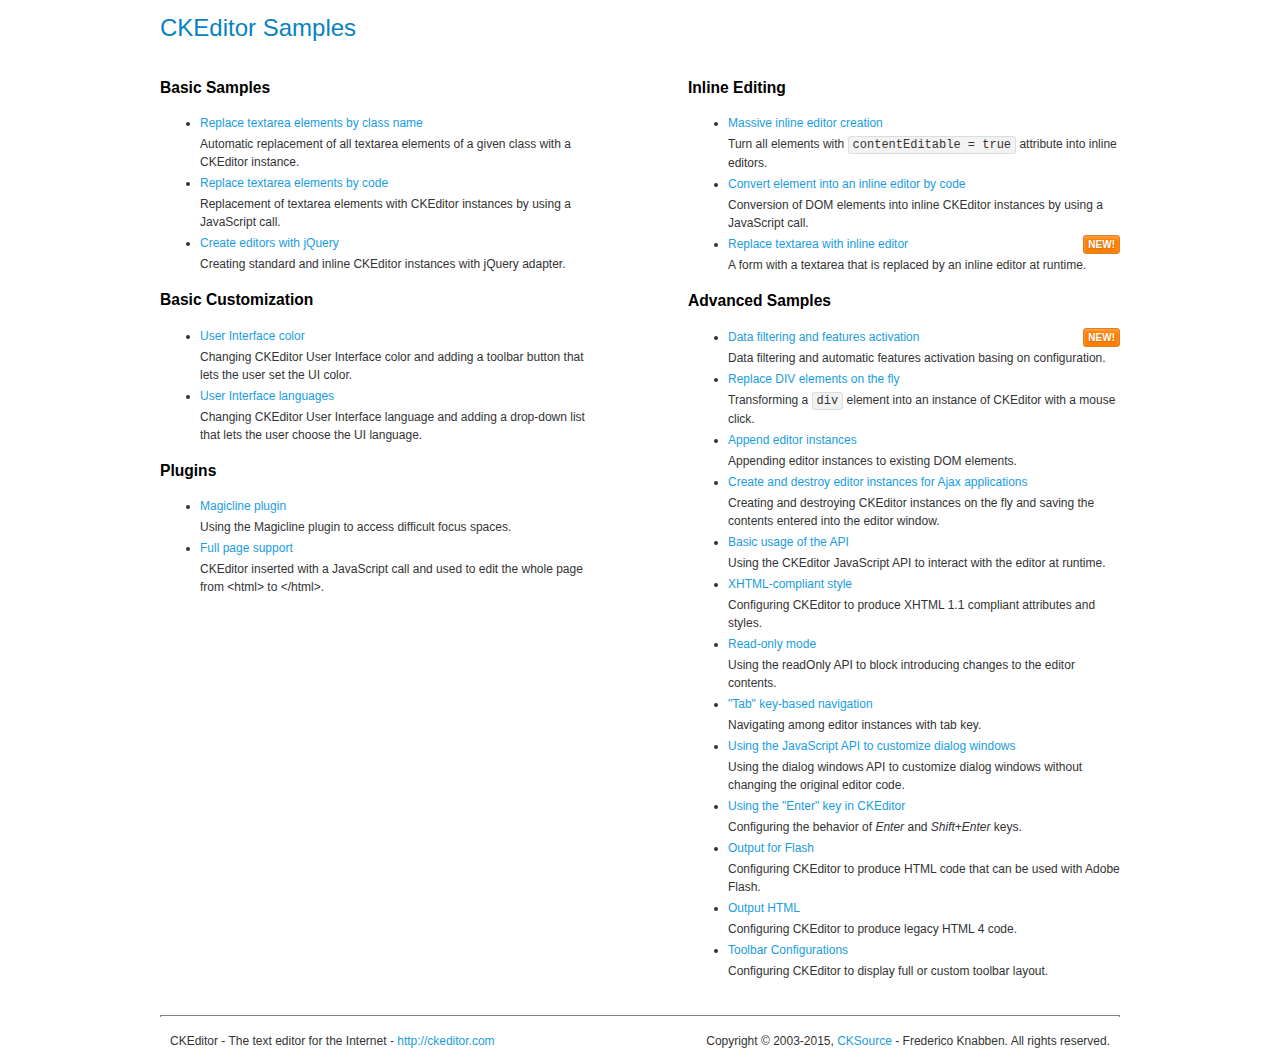
<file: ckeditor/samples/index.html>
<!DOCTYPE html>
<!--
Copyright (c) 2003-2015, CKSource - Frederico Knabben. All rights reserved.
For licensing, see LICENSE.md or http://ckeditor.com/license
-->
<html>
<head>
	<meta charset="utf-8">
	<title>CKEditor Samples</title>
	<link rel="stylesheet" href="sample.css">
</head>
<body>
	<h1 class="samples">
		CKEditor Samples
	</h1>
	<div class="twoColumns">
		<div class="twoColumnsLeft">
			<h2 class="samples">
				Basic Samples
			</h2>
			<dl class="samples">
				<dt><a class="samples" href="replacebyclass.html">Replace textarea elements by class name</a></dt>
				<dd>Automatic replacement of all textarea elements of a given class with a CKEditor instance.</dd>

				<dt><a class="samples" href="replacebycode.html">Replace textarea elements by code</a></dt>
				<dd>Replacement of textarea elements with CKEditor instances by using a JavaScript call.</dd>

				<dt><a class="samples" href="jquery.html">Create editors with jQuery</a></dt>
				<dd>Creating standard and inline CKEditor instances with jQuery adapter.</dd>
			</dl>

			<h2 class="samples">
				Basic Customization
			</h2>
			<dl class="samples">
				<dt><a class="samples" href="uicolor.html">User Interface color</a></dt>
				<dd>Changing CKEditor User Interface color and adding a toolbar button that lets the user set the UI color.</dd>

				<dt><a class="samples" href="uilanguages.html">User Interface languages</a></dt>
				<dd>Changing CKEditor User Interface language and adding a drop-down list that lets the user choose the UI language.</dd>
			</dl>


			<h2 class="samples">Plugins</h2>
<dl class="samples">
<dt><a class="samples" href="plugins/magicline/magicline.html">Magicline plugin</a></dt>
<dd>Using the Magicline plugin to access difficult focus spaces.</dd>

<dt><a class="samples" href="plugins/wysiwygarea/fullpage.html">Full page support</a></dt>
<dd>CKEditor inserted with a JavaScript call and used to edit the whole page from &lt;html&gt; to &lt;/html&gt;.</dd>
</dl>
		</div>
		<div class="twoColumnsRight">
			<h2 class="samples">
				Inline Editing
			</h2>
			<dl class="samples">
				<dt><a class="samples" href="inlineall.html">Massive inline editor creation</a></dt>
				<dd>Turn all elements with <code>contentEditable = true</code> attribute into inline editors.</dd>

				<dt><a class="samples" href="inlinebycode.html">Convert element into an inline editor by code</a></dt>
				<dd>Conversion of DOM elements into inline CKEditor instances by using a JavaScript call.</dd>

				<dt><a class="samples" href="inlinetextarea.html">Replace textarea with inline editor</a> <span class="new">New!</span></dt>
				<dd>A form with a textarea that is replaced by an inline editor at runtime.</dd>

				
			</dl>

			<h2 class="samples">
				Advanced Samples
			</h2>
			<dl class="samples">
				<dt><a class="samples" href="datafiltering.html">Data filtering and features activation</a> <span class="new">New!</span></dt>
				<dd>Data filtering and automatic features activation basing on configuration.</dd>

				<dt><a class="samples" href="divreplace.html">Replace DIV elements on the fly</a></dt>
				<dd>Transforming a <code>div</code> element into an instance of CKEditor with a mouse click.</dd>

				<dt><a class="samples" href="appendto.html">Append editor instances</a></dt>
				<dd>Appending editor instances to existing DOM elements.</dd>

				<dt><a class="samples" href="ajax.html">Create and destroy editor instances for Ajax applications</a></dt>
				<dd>Creating and destroying CKEditor instances on the fly and saving the contents entered into the editor window.</dd>

				<dt><a class="samples" href="api.html">Basic usage of the API</a></dt>
				<dd>Using the CKEditor JavaScript API to interact with the editor at runtime.</dd>

				<dt><a class="samples" href="xhtmlstyle.html">XHTML-compliant style</a></dt>
				<dd>Configuring CKEditor to produce XHTML 1.1 compliant attributes and styles.</dd>

				<dt><a class="samples" href="readonly.html">Read-only mode</a></dt>
				<dd>Using the readOnly API to block introducing changes to the editor contents.</dd>

				<dt><a class="samples" href="tabindex.html">"Tab" key-based navigation</a></dt>
				<dd>Navigating among editor instances with tab key.</dd>


				
<dt><a class="samples" href="plugins/dialog/dialog.html">Using the JavaScript API to customize dialog windows</a></dt>
<dd>Using the dialog windows API to customize dialog windows without changing the original editor code.</dd>

<dt><a class="samples" href="plugins/enterkey/enterkey.html">Using the &quot;Enter&quot; key in CKEditor</a></dt>
<dd>Configuring the behavior of <em>Enter</em> and <em>Shift+Enter</em> keys.</dd>

<dt><a class="samples" href="plugins/htmlwriter/outputforflash.html">Output for Flash</a></dt>
<dd>Configuring CKEditor to produce HTML code that can be used with Adobe Flash.</dd>

<dt><a class="samples" href="plugins/htmlwriter/outputhtml.html">Output HTML</a></dt>
<dd>Configuring CKEditor to produce legacy HTML 4 code.</dd>

<dt><a class="samples" href="plugins/toolbar/toolbar.html">Toolbar Configurations</a></dt>
<dd>Configuring CKEditor to display full or custom toolbar layout.</dd>

			</dl>
		</div>
	</div>
	<div id="footer">
		<hr>
		<p>
			CKEditor - The text editor for the Internet - <a class="samples" href="http://ckeditor.com/">http://ckeditor.com</a>
		</p>
		<p id="copy">
			Copyright &copy; 2003-2015, <a class="samples" href="http://cksource.com/">CKSource</a> - Frederico Knabben. All rights reserved.
		</p>
	</div>
</body>
</html>
</file>
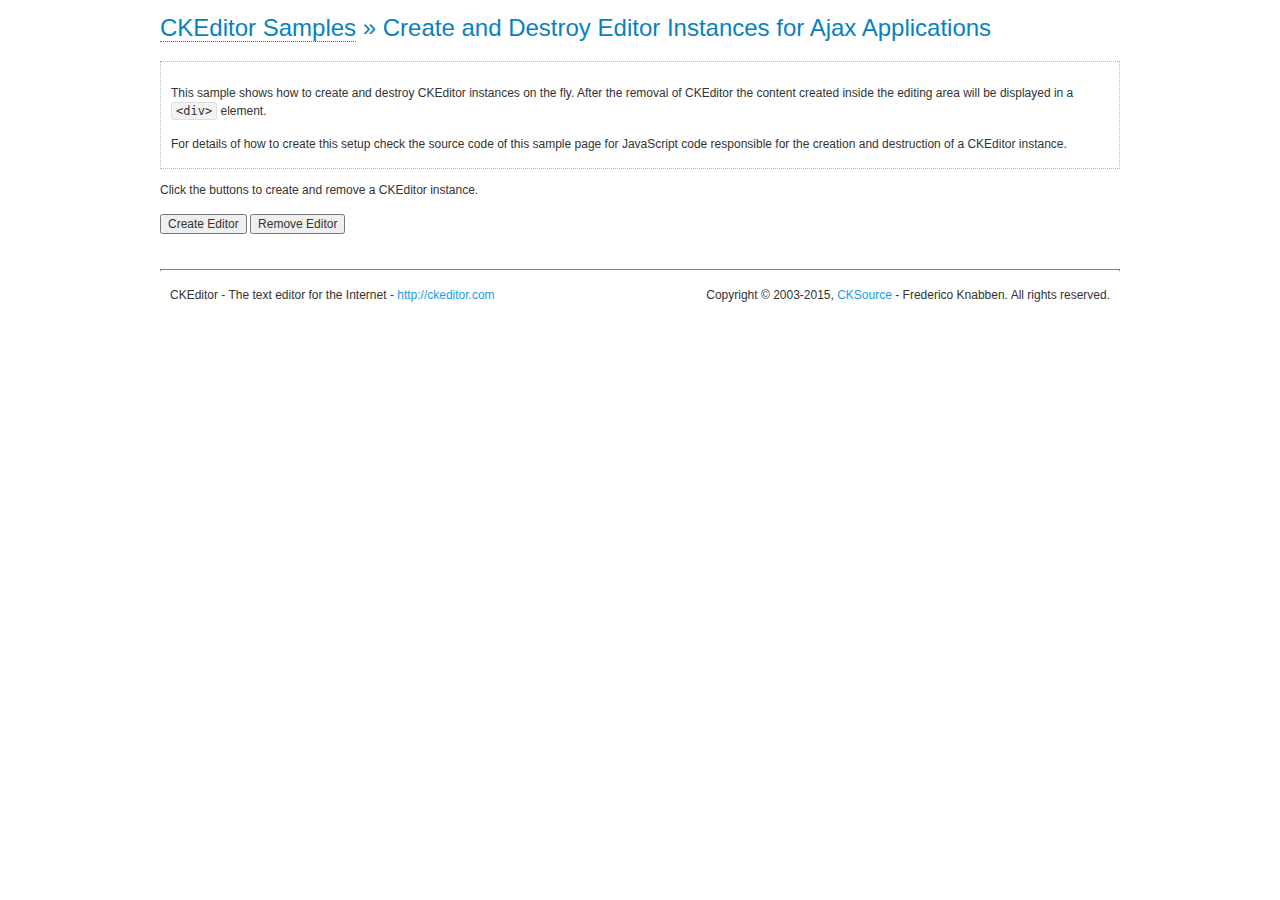
<file: ckeditor/samples/ajax.html>
<!DOCTYPE html>
<!--
Copyright (c) 2003-2015, CKSource - Frederico Knabben. All rights reserved.
For licensing, see LICENSE.md or http://ckeditor.com/license
-->
<html>
<head>
	<meta charset="utf-8">
	<title>Ajax &mdash; CKEditor Sample</title>
	<script src="../ckeditor.js"></script>
	<link rel="stylesheet" href="sample.css">
	<script>

		var editor, html = '';

		function createEditor() {
			if ( editor )
				return;

			// Create a new editor inside the <div id="editor">, setting its value to html
			var config = {};
			editor = CKEDITOR.appendTo( 'editor', config, html );
		}

		function removeEditor() {
			if ( !editor )
				return;

			// Retrieve the editor contents. In an Ajax application, this data would be
			// sent to the server or used in any other way.
			document.getElementById( 'editorcontents' ).innerHTML = html = editor.getData();
			document.getElementById( 'contents' ).style.display = '';

			// Destroy the editor.
			editor.destroy();
			editor = null;
		}

	</script>
</head>
<body>
	<h1 class="samples">
		<a href="index.html">CKEditor Samples</a> &raquo; Create and Destroy Editor Instances for Ajax Applications
	</h1>
	<div class="description">
		<p>
			This sample shows how to create and destroy CKEditor instances on the fly. After the removal of CKEditor the content created inside the editing
			area will be displayed in a <code>&lt;div&gt;</code> element.
		</p>
		<p>
			For details of how to create this setup check the source code of this sample page
			for JavaScript code responsible for the creation and destruction of a CKEditor instance.
		</p>
	</div>
	<p>Click the buttons to create and remove a CKEditor instance.</p>
	<p>
		<input onclick="createEditor();" type="button" value="Create Editor">
		<input onclick="removeEditor();" type="button" value="Remove Editor">
	</p>
	<!-- This div will hold the editor. -->
	<div id="editor">
	</div>
	<div id="contents" style="display: none">
		<p>
			Edited Contents:
		</p>
		<!-- This div will be used to display the editor contents. -->
		<div id="editorcontents">
		</div>
	</div>
	<div id="footer">
		<hr>
		<p>
			CKEditor - The text editor for the Internet - <a class="samples" href="http://ckeditor.com/">http://ckeditor.com</a>
		</p>
		<p id="copy">
			Copyright &copy; 2003-2015, <a class="samples" href="http://cksource.com/">CKSource</a> - Frederico
			Knabben. All rights reserved.
		</p>
	</div>
</body>
</html>
</file>
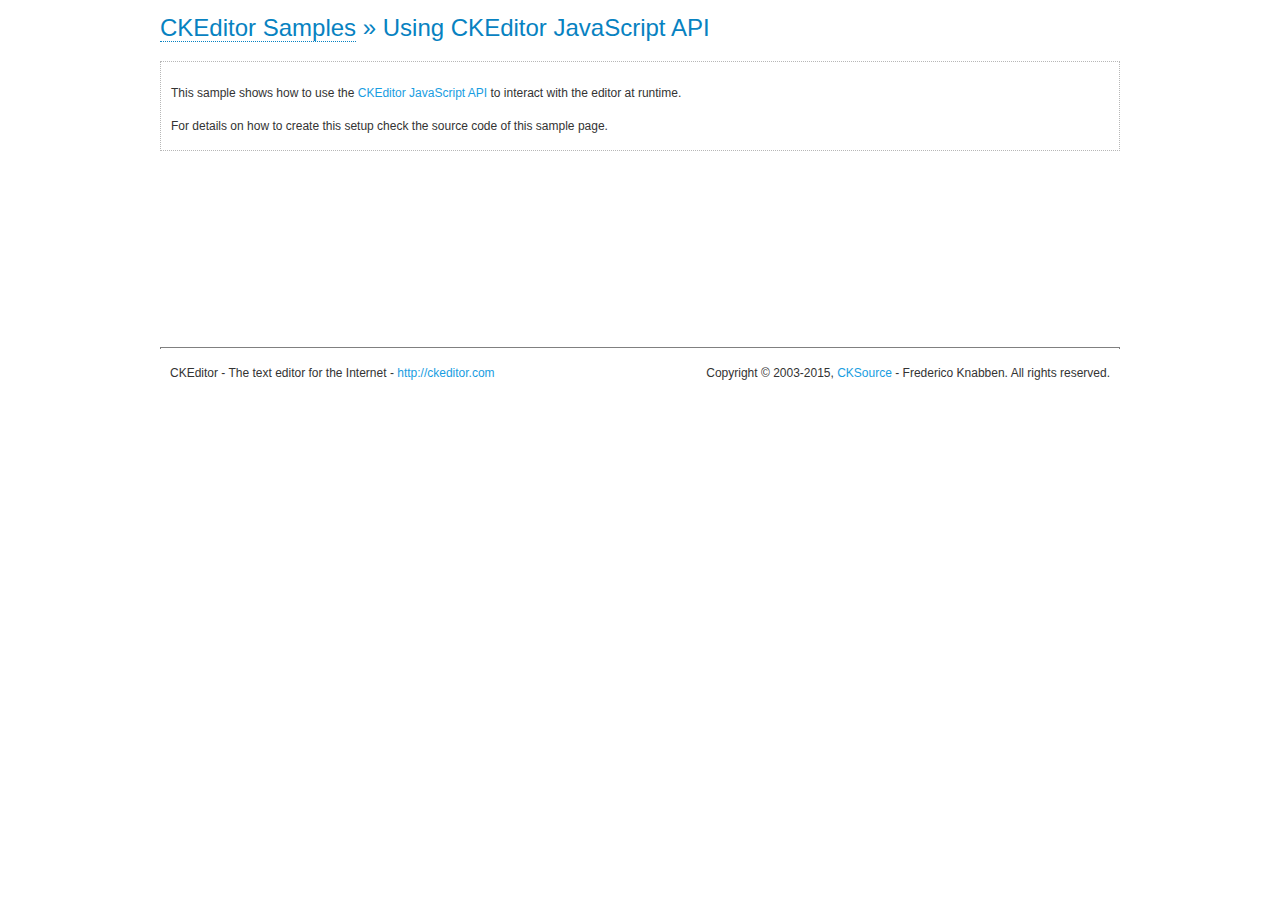
<file: ckeditor/samples/api.html>
<!DOCTYPE html>
<!--
Copyright (c) 2003-2015, CKSource - Frederico Knabben. All rights reserved.
For licensing, see LICENSE.md or http://ckeditor.com/license
-->
<html>
<head>
	<meta charset="utf-8">
	<title>API Usage &mdash; CKEditor Sample</title>
	<script src="../ckeditor.js"></script>
	<link href="sample.css" rel="stylesheet">
	<script>

// The instanceReady event is fired, when an instance of CKEditor has finished
// its initialization.
CKEDITOR.on( 'instanceReady', function( ev ) {
	// Show the editor name and description in the browser status bar.
	document.getElementById( 'eMessage' ).innerHTML = 'Instance <code>' + ev.editor.name + '<\/code> loaded.';

	// Show this sample buttons.
	document.getElementById( 'eButtons' ).style.display = 'block';
});

function InsertHTML() {
	// Get the editor instance that we want to interact with.
	var editor = CKEDITOR.instances.editor1;
	var value = document.getElementById( 'htmlArea' ).value;

	// Check the active editing mode.
	if ( editor.mode == 'wysiwyg' )
	{
		// Insert HTML code.
		// http://docs.ckeditor.com/#!/api/CKEDITOR.editor-method-insertHtml
		editor.insertHtml( value );
	}
	else
		alert( 'You must be in WYSIWYG mode!' );
}

function InsertText() {
	// Get the editor instance that we want to interact with.
	var editor = CKEDITOR.instances.editor1;
	var value = document.getElementById( 'txtArea' ).value;

	// Check the active editing mode.
	if ( editor.mode == 'wysiwyg' )
	{
		// Insert as plain text.
		// http://docs.ckeditor.com/#!/api/CKEDITOR.editor-method-insertText
		editor.insertText( value );
	}
	else
		alert( 'You must be in WYSIWYG mode!' );
}

function SetContents() {
	// Get the editor instance that we want to interact with.
	var editor = CKEDITOR.instances.editor1;
	var value = document.getElementById( 'htmlArea' ).value;

	// Set editor contents (replace current contents).
	// http://docs.ckeditor.com/#!/api/CKEDITOR.editor-method-setData
	editor.setData( value );
}

function GetContents() {
	// Get the editor instance that you want to interact with.
	var editor = CKEDITOR.instances.editor1;

	// Get editor contents
	// http://docs.ckeditor.com/#!/api/CKEDITOR.editor-method-getData
	alert( editor.getData() );
}

function ExecuteCommand( commandName ) {
	// Get the editor instance that we want to interact with.
	var editor = CKEDITOR.instances.editor1;

	// Check the active editing mode.
	if ( editor.mode == 'wysiwyg' )
	{
		// Execute the command.
		// http://docs.ckeditor.com/#!/api/CKEDITOR.editor-method-execCommand
		editor.execCommand( commandName );
	}
	else
		alert( 'You must be in WYSIWYG mode!' );
}

function CheckDirty() {
	// Get the editor instance that we want to interact with.
	var editor = CKEDITOR.instances.editor1;
	// Checks whether the current editor contents present changes when compared
	// to the contents loaded into the editor at startup
	// http://docs.ckeditor.com/#!/api/CKEDITOR.editor-method-checkDirty
	alert( editor.checkDirty() );
}

function ResetDirty() {
	// Get the editor instance that we want to interact with.
	var editor = CKEDITOR.instances.editor1;
	// Resets the "dirty state" of the editor (see CheckDirty())
	// http://docs.ckeditor.com/#!/api/CKEDITOR.editor-method-resetDirty
	editor.resetDirty();
	alert( 'The "IsDirty" status has been reset' );
}

function Focus() {
	CKEDITOR.instances.editor1.focus();
}

function onFocus() {
	document.getElementById( 'eMessage' ).innerHTML = '<b>' + this.name + ' is focused </b>';
}

function onBlur() {
	document.getElementById( 'eMessage' ).innerHTML = this.name + ' lost focus';
}

	</script>

</head>
<body>
	<h1 class="samples">
		<a href="index.html">CKEditor Samples</a> &raquo; Using CKEditor JavaScript API
	</h1>
	<div class="description">
	<p>
		This sample shows how to use the
		<a class="samples" href="http://docs.ckeditor.com/#!/api/CKEDITOR.editor">CKEditor JavaScript API</a>
		to interact with the editor at runtime.
	</p>
	<p>
		For details on how to create this setup check the source code of this sample page.
	</p>
	</div>

	<!-- This <div> holds alert messages to be display in the sample page. -->
	<div id="alerts">
		<noscript>
			<p>
				<strong>CKEditor requires JavaScript to run</strong>. In a browser with no JavaScript
				support, like yours, you should still see the contents (HTML data) and you should
				be able to edit it normally, without a rich editor interface.
			</p>
		</noscript>
	</div>
	<form action="../../../samples/sample_posteddata.php" method="post">
		<textarea cols="100" id="editor1" name="editor1" rows="10">&lt;p&gt;This is some &lt;strong&gt;sample text&lt;/strong&gt;. You are using &lt;a href="http://ckeditor.com/"&gt;CKEditor&lt;/a&gt;.&lt;/p&gt;</textarea>

		<script>
			// Replace the <textarea id="editor1"> with an CKEditor instance.
			CKEDITOR.replace( 'editor1', {
				on: {
					focus: onFocus,
					blur: onBlur,

					// Check for availability of corresponding plugins.
					pluginsLoaded: function( evt ) {
						var doc = CKEDITOR.document, ed = evt.editor;
						if ( !ed.getCommand( 'bold' ) )
							doc.getById( 'exec-bold' ).hide();
						if ( !ed.getCommand( 'link' ) )
							doc.getById( 'exec-link' ).hide();
					}
				}
			});
		</script>

		<p id="eMessage">
		</p>

		<div id="eButtons" style="display: none">
			<input id="exec-bold" onclick="ExecuteCommand('bold');" type="button" value="Execute &quot;bold&quot; Command">
			<input id="exec-link" onclick="ExecuteCommand('link');" type="button" value="Execute &quot;link&quot; Command">
			<input onclick="Focus();" type="button" value="Focus">
			<br><br>
			<input onclick="InsertHTML();" type="button" value="Insert HTML">
			<input onclick="SetContents();" type="button" value="Set Editor Contents">
			<input onclick="GetContents();" type="button" value="Get Editor Contents (HTML)">
			<br>
			<textarea cols="100" id="htmlArea" rows="3">&lt;h2&gt;Test&lt;/h2&gt;&lt;p&gt;This is some &lt;a href="/Test1.html"&gt;sample&lt;/a&gt; HTML code.&lt;/p&gt;</textarea>
			<br>
			<br>
			<input onclick="InsertText();" type="button" value="Insert Text">
			<br>
			<textarea cols="100" id="txtArea" rows="3">   First line with some leading whitespaces.

Second line of text preceded by two line breaks.</textarea>
			<br>
			<br>
			<input onclick="CheckDirty();" type="button" value="checkDirty()">
			<input onclick="ResetDirty();" type="button" value="resetDirty()">
		</div>
	</form>
	<div id="footer">
		<hr>
		<p>
			CKEditor - The text editor for the Internet - <a class="samples" href="http://ckeditor.com/">http://ckeditor.com</a>
		</p>
		<p id="copy">
			Copyright &copy; 2003-2015, <a class="samples" href="http://cksource.com/">CKSource</a> - Frederico
			Knabben. All rights reserved.
		</p>
	</div>
</body>
</html>
</file>
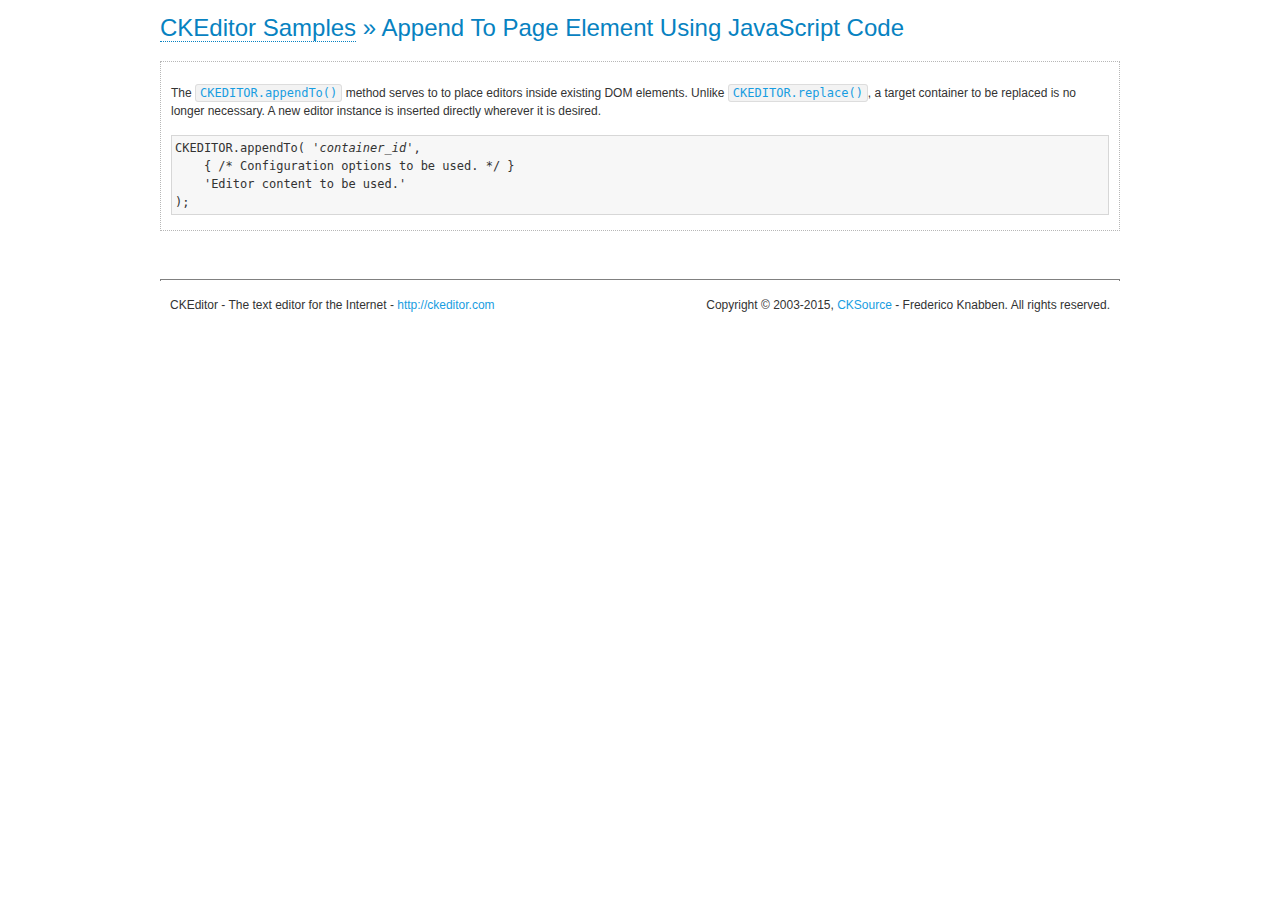
<file: ckeditor/samples/appendto.html>
<!DOCTYPE html>
<!--
Copyright (c) 2003-2015, CKSource - Frederico Knabben. All rights reserved.
For licensing, see LICENSE.md or http://ckeditor.com/license
-->
<html>
<head>
	<meta charset="utf-8">
	<title>Append To Page Element Using JavaScript Code &mdash; CKEditor Sample</title>
	<script src="../ckeditor.js"></script>
	<link rel="stylesheet" href="sample.css">
</head>
<body>
	<h1 class="samples">
		<a href="index.html">CKEditor Samples</a> &raquo; Append To Page Element Using JavaScript Code
	</h1>
	<div id="section1">
		<div class="description">
			<p>
				The <code><a class="samples" href="http://docs.ckeditor.com/#!/api/CKEDITOR-method-appendTo">CKEDITOR.appendTo()</a></code> method serves to to place editors inside existing DOM elements. Unlike <code><a class="samples" href="http://docs.ckeditor.com/#!/api/CKEDITOR-method-replace">CKEDITOR.replace()</a></code>,
				a target container to be replaced is no longer necessary. A new editor
				instance is inserted directly wherever it is desired.
			</p>
<pre class="samples">CKEDITOR.appendTo( '<em>container_id</em>',
	{ /* Configuration options to be used. */ }
	'Editor content to be used.'
);</pre>
		</div>
		<script>

			// This call can be placed at any point after the
			// DOM element to append CKEditor to or inside the <head><script>
			// in a window.onload event handler.

			// Append a CKEditor instance using the default configuration and the
			// provided content to the <div> element of ID "section1".
			CKEDITOR.appendTo( 'section1',
				null,
				'<p>This is some <strong>sample text</strong>. You are using <a href="http://ckeditor.com/">CKEditor</a>.</p>'
			);

		</script>
	</div>
	<br>
	<div id="footer">
		<hr>
		<p>
			CKEditor - The text editor for the Internet - <a class="samples" href="http://ckeditor.com/">http://ckeditor.com</a>
		</p>
		<p id="copy">
			Copyright &copy; 2003-2015, <a class="samples" href="http://cksource.com/">CKSource</a> - Frederico
			Knabben. All rights reserved.
		</p>
	</div>
</body>
</html>
</file>
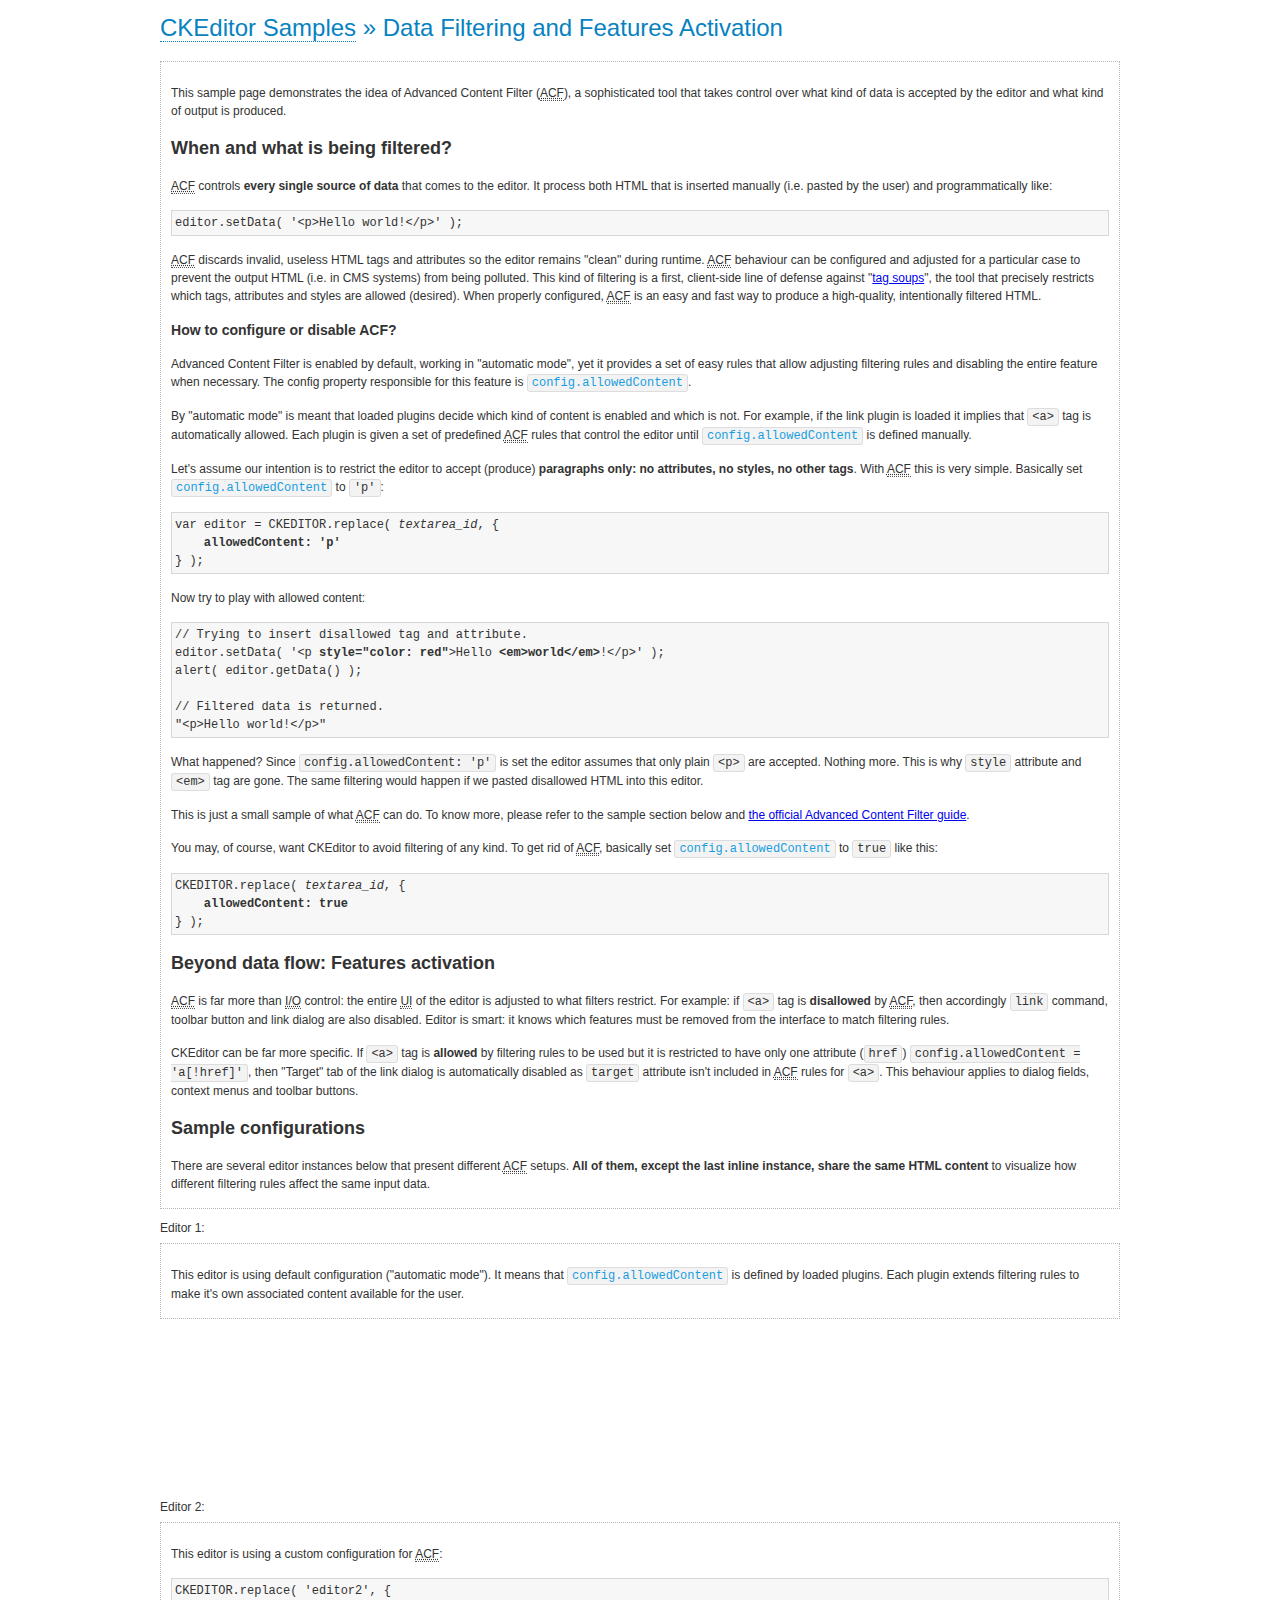
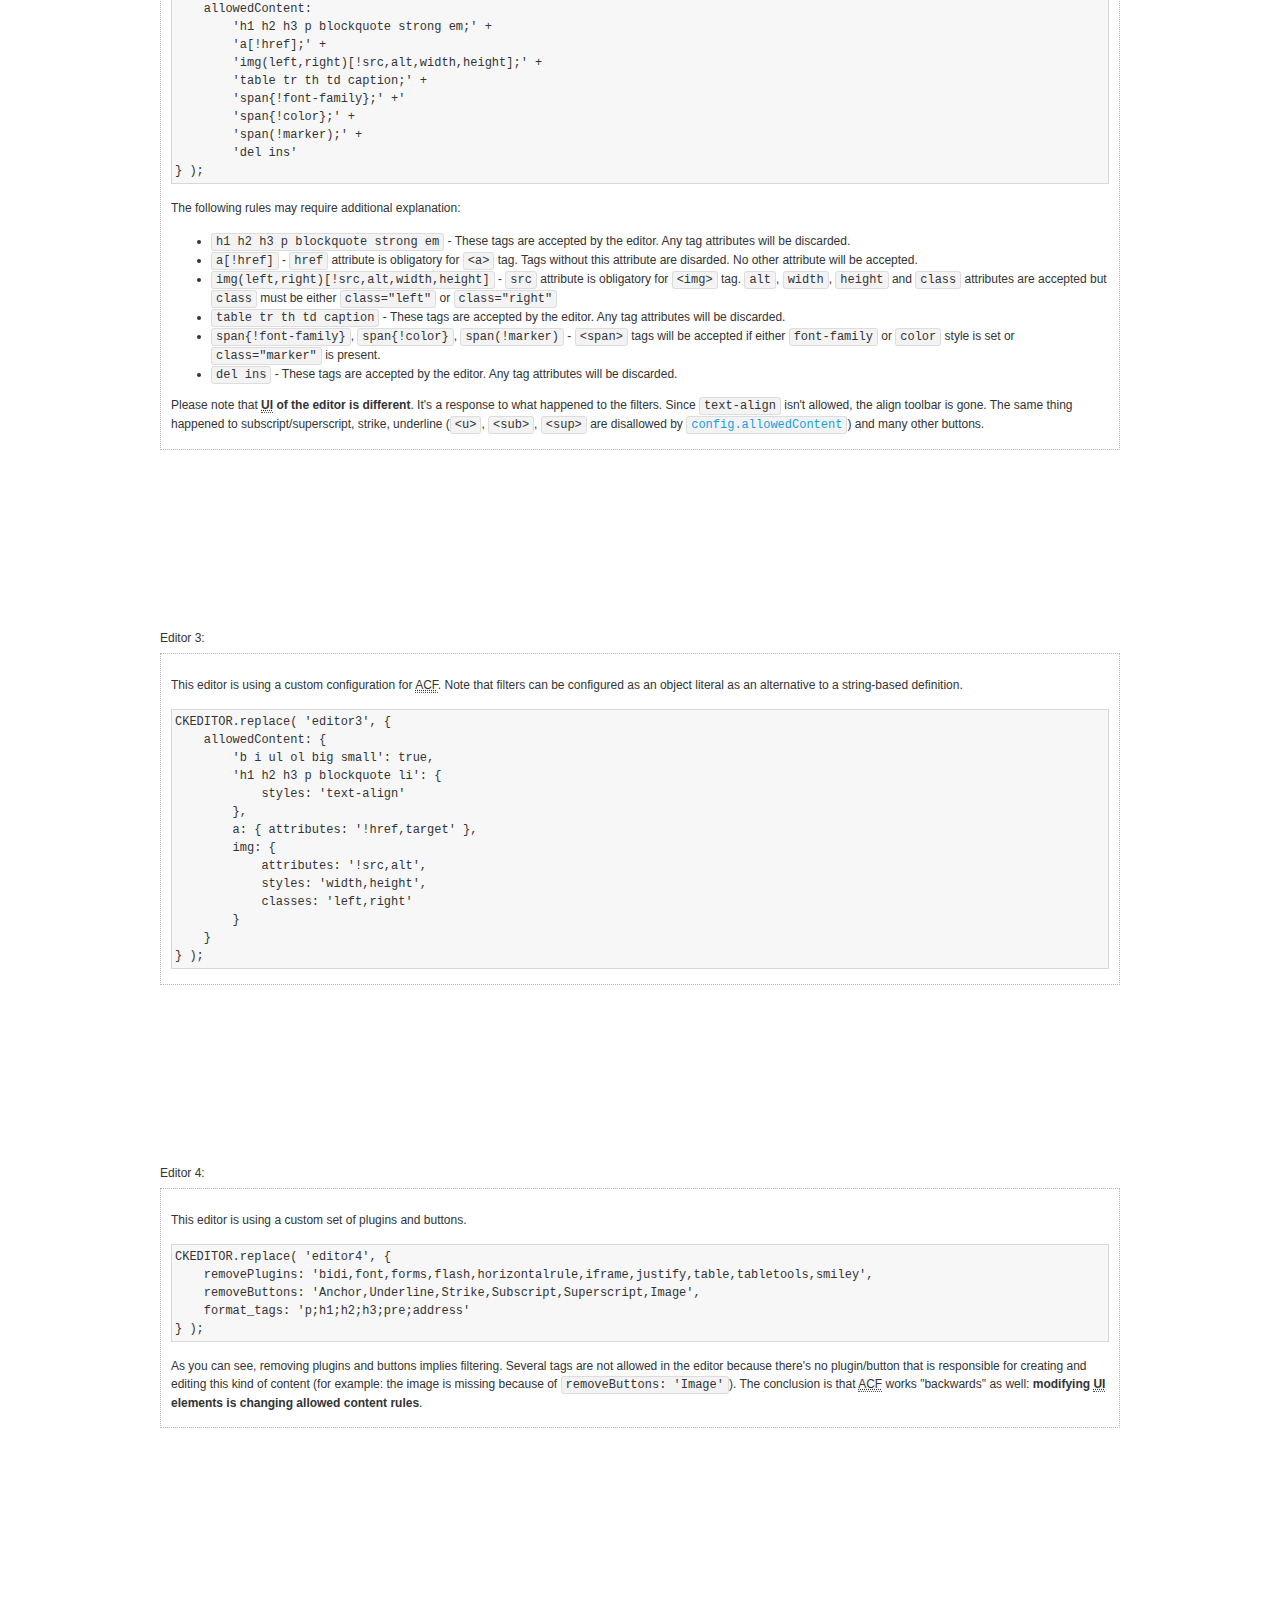
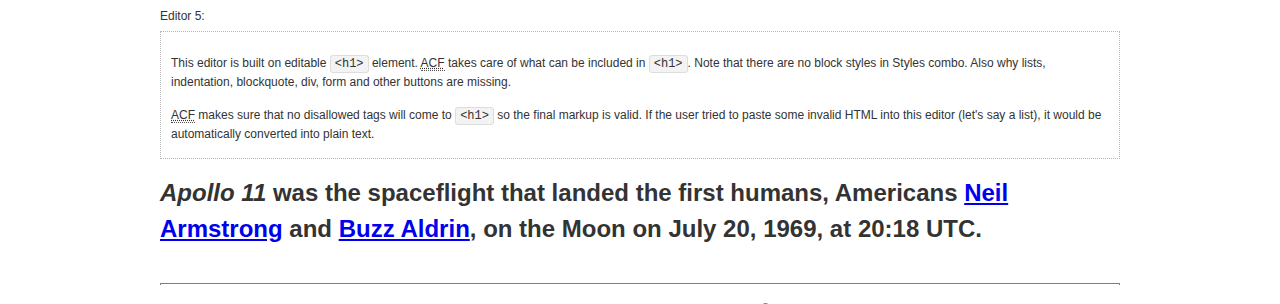
<file: ckeditor/samples/datafiltering.html>
<!DOCTYPE html>
<!--
Copyright (c) 2003-2015, CKSource - Frederico Knabben. All rights reserved.
For licensing, see LICENSE.md or http://ckeditor.com/license
-->
<html>
<head>
	<meta charset="utf-8">
	<title>Data Filtering &mdash; CKEditor Sample</title>
	<script src="../ckeditor.js"></script>
	<link rel="stylesheet" href="sample.css">
	<script>
		// Remove advanced tabs for all editors.
		CKEDITOR.config.removeDialogTabs = 'image:advanced;link:advanced;flash:advanced;creatediv:advanced;editdiv:advanced';
	</script>
</head>
<body>
	<h1 class="samples">
		<a href="index.html">CKEditor Samples</a> &raquo; Data Filtering and Features Activation
	</h1>
	<div class="description">
		<p>
			This sample page demonstrates the idea of Advanced Content Filter
			(<abbr title="Advanced Content Filter">ACF</abbr>), a sophisticated
			tool that takes control over what kind of data is accepted by the editor and what
			kind of output is produced.
		</p>
		<h2>When and what is being filtered?</h2>
		<p>
			<abbr title="Advanced Content Filter">ACF</abbr> controls
			<strong>every single source of data</strong> that comes to the editor.
			It process both HTML that is inserted manually (i.e. pasted by the user)
			and programmatically like:
		</p>
<pre class="samples">
editor.setData( '&lt;p&gt;Hello world!&lt;/p&gt;' );
</pre>
		<p>
			<abbr title="Advanced Content Filter">ACF</abbr> discards invalid,
			useless HTML tags and attributes so the editor remains "clean" during
			runtime. <abbr title="Advanced Content Filter">ACF</abbr> behaviour
			can be configured and adjusted for a particular case to prevent the
			output HTML (i.e. in CMS systems) from being polluted.

			This kind of filtering is a first, client-side line of defense
			against "<a href="http://en.wikipedia.org/wiki/Tag_soup">tag soups</a>",
			the tool that precisely restricts which tags, attributes and styles
			are allowed (desired). When properly configured, <abbr title="Advanced Content Filter">ACF</abbr>
			is an easy and fast way to produce a high-quality, intentionally filtered HTML.
		</p>

		<h3>How to configure or disable ACF?</h3>
		<p>
			Advanced Content Filter is enabled by default, working in "automatic mode", yet
			it provides a set of easy rules that allow adjusting filtering rules
			and disabling the entire feature when necessary. The config property
			responsible for this feature is <code><a class="samples"
			href="http://docs.ckeditor.com/#!/api/CKEDITOR.config-cfg-allowedContent">config.allowedContent</a></code>.
		</p>
		<p>
			By "automatic mode" is meant that loaded plugins decide which kind
			of content is enabled and which is not. For example, if the link
			plugin is loaded it implies that <code>&lt;a&gt;</code> tag is
			automatically allowed. Each plugin is given a set
			of predefined <abbr title="Advanced Content Filter">ACF</abbr> rules
			that control the editor until <code><a class="samples"
			href="http://docs.ckeditor.com/#!/api/CKEDITOR.config-cfg-allowedContent">
			config.allowedContent</a></code>
			is defined manually.
		</p>
		<p>
			Let's assume our intention is to restrict the editor to accept (produce) <strong>paragraphs
			only: no attributes, no styles, no other tags</strong>.
			With <abbr title="Advanced Content Filter">ACF</abbr>
			this is very simple. Basically set <code><a class="samples"
			href="http://docs.ckeditor.com/#!/api/CKEDITOR.config-cfg-allowedContent">
			config.allowedContent</a></code> to <code>'p'</code>:
		</p>
<pre class="samples">
var editor = CKEDITOR.replace( <em>textarea_id</em>, {
	<strong>allowedContent: 'p'</strong>
} );
</pre>
		<p>
			Now try to play with allowed content:
		</p>
<pre class="samples">
// Trying to insert disallowed tag and attribute.
editor.setData( '&lt;p <strong>style="color: red"</strong>&gt;Hello <strong>&lt;em&gt;world&lt;/em&gt;</strong>!&lt;/p&gt;' );
alert( editor.getData() );

// Filtered data is returned.
"&lt;p&gt;Hello world!&lt;/p&gt;"
</pre>
		<p>
			What happened? Since <code>config.allowedContent: 'p'</code> is set the editor assumes
			that only plain <code>&lt;p&gt;</code> are accepted. Nothing more. This is why
			<code>style</code> attribute and <code>&lt;em&gt;</code> tag are gone. The same
			filtering would happen if we pasted disallowed HTML into this editor.
		</p>
		<p>
			This is just a small sample of what <abbr title="Advanced Content Filter">ACF</abbr>
			can do. To know more, please refer to the sample section below and
			<a href="http://docs.ckeditor.com/#!/guide/dev_advanced_content_filter">the official Advanced Content Filter guide</a>.
		</p>
		<p>
			You may, of course, want CKEditor to avoid filtering of any kind.
			To get rid of <abbr title="Advanced Content Filter">ACF</abbr>,
			basically set <code><a class="samples"
			href="http://docs.ckeditor.com/#!/api/CKEDITOR.config-cfg-allowedContent">
			config.allowedContent</a></code> to <code>true</code> like this:
		</p>
<pre class="samples">
CKEDITOR.replace( <em>textarea_id</em>, {
	<strong>allowedContent: true</strong>
} );
</pre>

		<h2>Beyond data flow: Features activation</h2>
		<p>
			<abbr title="Advanced Content Filter">ACF</abbr> is far more than
			<abbr title="Input/Output">I/O</abbr> control: the entire
			<abbr title="User Interface">UI</abbr> of the editor is adjusted to what
			filters restrict. For example: if <code>&lt;a&gt;</code> tag is
			<strong>disallowed</strong>
			by <abbr title="Advanced Content Filter">ACF</abbr>,
			then accordingly <code>link</code> command, toolbar button and link dialog
			are also disabled. Editor is smart: it knows which features must be
			removed from the interface to match filtering rules.
		</p>
		<p>
			CKEditor can be far more specific. If <code>&lt;a&gt;</code> tag is
			<strong>allowed</strong> by filtering rules to be used but it is restricted
			to have only one attribute (<code>href</code>)
			<code>config.allowedContent = 'a[!href]'</code>, then
			"Target" tab of the link dialog is automatically disabled as <code>target</code>
			attribute isn't included in <abbr title="Advanced Content Filter">ACF</abbr> rules
			for <code>&lt;a&gt;</code>. This behaviour applies to dialog fields, context
			menus and toolbar buttons.
		</p>

		<h2>Sample configurations</h2>
		<p>
			There are several editor instances below that present different
			<abbr title="Advanced Content Filter">ACF</abbr> setups. <strong>All of them,
			except the last inline instance, share the same HTML content</strong> to visualize
			how different filtering rules affect the same input data.
		</p>
	</div>

	<div>
		<label for="editor1">
			Editor 1:
		</label>
		<div class="description">
			<p>
				This editor is using default configuration ("automatic mode"). It means that
				<code><a class="samples"
				href="http://docs.ckeditor.com/#!/api/CKEDITOR.config-cfg-allowedContent">
				config.allowedContent</a></code> is defined by loaded plugins.
				Each plugin extends filtering rules to make it's own associated content
				available for the user.
			</p>
		</div>
		<textarea cols="80" id="editor1" name="editor1" rows="10">
			&lt;h1&gt;&lt;img alt=&quot;Saturn V carrying Apollo 11&quot; class=&quot;right&quot; src=&quot;assets/sample.jpg&quot;/&gt; Apollo 11&lt;/h1&gt; &lt;p&gt;&lt;b&gt;Apollo 11&lt;/b&gt; was the spaceflight that landed the first humans, Americans &lt;a href=&quot;http://en.wikipedia.org/wiki/Neil_Armstrong&quot; title=&quot;Neil Armstrong&quot;&gt;Neil Armstrong&lt;/a&gt; and &lt;a href=&quot;http://en.wikipedia.org/wiki/Buzz_Aldrin&quot; title=&quot;Buzz Aldrin&quot;&gt;Buzz Aldrin&lt;/a&gt;, on the Moon on July 20, 1969, at 20:18 UTC. Armstrong became the first to step onto the lunar surface 6 hours later on July 21 at 02:56 UTC.&lt;/p&gt; &lt;p&gt;Armstrong spent about &lt;s&gt;three and a half&lt;/s&gt; two and a half hours outside the spacecraft, Aldrin slightly less; and together they collected 47.5 pounds (21.5&amp;nbsp;kg) of lunar material for return to Earth. A third member of the mission, &lt;a href=&quot;http://en.wikipedia.org/wiki/Michael_Collins_(astronaut)&quot; title=&quot;Michael Collins (astronaut)&quot;&gt;Michael Collins&lt;/a&gt;, piloted the &lt;a href=&quot;http://en.wikipedia.org/wiki/Apollo_Command/Service_Module&quot; title=&quot;Apollo Command/Service Module&quot;&gt;command&lt;/a&gt; spacecraft alone in lunar orbit until Armstrong and Aldrin returned to it for the trip back to Earth.&lt;/p&gt; &lt;h2&gt;Broadcasting and &lt;em&gt;quotes&lt;/em&gt; &lt;a id=&quot;quotes&quot; name=&quot;quotes&quot;&gt;&lt;/a&gt;&lt;/h2&gt; &lt;p&gt;Broadcast on live TV to a world-wide audience, Armstrong stepped onto the lunar surface and described the event as:&lt;/p&gt; &lt;blockquote&gt;&lt;p&gt;One small step for [a] man, one giant leap for mankind.&lt;/p&gt;&lt;/blockquote&gt; &lt;p&gt;Apollo 11 effectively ended the &lt;a href=&quot;http://en.wikipedia.org/wiki/Space_Race&quot; title=&quot;Space Race&quot;&gt;Space Race&lt;/a&gt; and fulfilled a national goal proposed in 1961 by the late U.S. President &lt;a href=&quot;http://en.wikipedia.org/wiki/John_F._Kennedy&quot; title=&quot;John F. Kennedy&quot;&gt;John F. Kennedy&lt;/a&gt; in a speech before the United States Congress:&lt;/p&gt; &lt;blockquote&gt;&lt;p&gt;[...] before this decade is out, of landing a man on the Moon and returning him safely to the Earth.&lt;/p&gt;&lt;/blockquote&gt; &lt;h2&gt;Technical details &lt;a id=&quot;tech-details&quot; name=&quot;tech-details&quot;&gt;&lt;/a&gt;&lt;/h2&gt; &lt;table align=&quot;right&quot; border=&quot;1&quot; bordercolor=&quot;#ccc&quot; cellpadding=&quot;5&quot; cellspacing=&quot;0&quot; style=&quot;border-collapse:collapse;margin:10px 0 10px 15px;&quot;&gt; &lt;caption&gt;&lt;strong&gt;Mission crew&lt;/strong&gt;&lt;/caption&gt; &lt;thead&gt; &lt;tr&gt; &lt;th scope=&quot;col&quot;&gt;Position&lt;/th&gt; &lt;th scope=&quot;col&quot;&gt;Astronaut&lt;/th&gt; &lt;/tr&gt; &lt;/thead&gt; &lt;tbody&gt; &lt;tr&gt; &lt;td&gt;Commander&lt;/td&gt; &lt;td&gt;Neil A. Armstrong&lt;/td&gt; &lt;/tr&gt; &lt;tr&gt; &lt;td&gt;Command Module Pilot&lt;/td&gt; &lt;td&gt;Michael Collins&lt;/td&gt; &lt;/tr&gt; &lt;tr&gt; &lt;td&gt;Lunar Module Pilot&lt;/td&gt; &lt;td&gt;Edwin &amp;quot;Buzz&amp;quot; E. Aldrin, Jr.&lt;/td&gt; &lt;/tr&gt; &lt;/tbody&gt; &lt;/table&gt; &lt;p&gt;Launched by a &lt;strong&gt;Saturn V&lt;/strong&gt; rocket from &lt;a href=&quot;http://en.wikipedia.org/wiki/Kennedy_Space_Center&quot; title=&quot;Kennedy Space Center&quot;&gt;Kennedy Space Center&lt;/a&gt; in Merritt Island, Florida on July 16, Apollo 11 was the fifth manned mission of &lt;a href=&quot;http://en.wikipedia.org/wiki/NASA&quot; title=&quot;NASA&quot;&gt;NASA&lt;/a&gt;&amp;#39;s Apollo program. The Apollo spacecraft had three parts:&lt;/p&gt; &lt;ol&gt; &lt;li&gt;&lt;strong&gt;Command Module&lt;/strong&gt; with a cabin for the three astronauts which was the only part which landed back on Earth&lt;/li&gt; &lt;li&gt;&lt;strong&gt;Service Module&lt;/strong&gt; which supported the Command Module with propulsion, electrical power, oxygen and water&lt;/li&gt; &lt;li&gt;&lt;strong&gt;Lunar Module&lt;/strong&gt; for landing on the Moon.&lt;/li&gt; &lt;/ol&gt; &lt;p&gt;After being sent to the Moon by the Saturn V&amp;#39;s upper stage, the astronauts separated the spacecraft from it and travelled for three days until they entered into lunar orbit. Armstrong and Aldrin then moved into the Lunar Module and landed in the &lt;a href=&quot;http://en.wikipedia.org/wiki/Mare_Tranquillitatis&quot; title=&quot;Mare Tranquillitatis&quot;&gt;Sea of Tranquility&lt;/a&gt;. They stayed a total of about 21 and a half hours on the lunar surface. After lifting off in the upper part of the Lunar Module and rejoining Collins in the Command Module, they returned to Earth and landed in the &lt;a href=&quot;http://en.wikipedia.org/wiki/Pacific_Ocean&quot; title=&quot;Pacific Ocean&quot;&gt;Pacific Ocean&lt;/a&gt; on July 24.&lt;/p&gt; &lt;hr/&gt; &lt;p style=&quot;text-align: right;&quot;&gt;&lt;small&gt;Source: &lt;a href=&quot;http://en.wikipedia.org/wiki/Apollo_11&quot;&gt;Wikipedia.org&lt;/a&gt;&lt;/small&gt;&lt;/p&gt;
		</textarea>

		<script>

			CKEDITOR.replace( 'editor1' );

		</script>
	</div>

	<br>

	<div>
		<label for="editor2">
			Editor 2:
		</label>
		<div class="description">
			<p>
				This editor is using a custom configuration for
				<abbr title="Advanced Content Filter">ACF</abbr>:
			</p>
<pre class="samples">
CKEDITOR.replace( 'editor2', {
	allowedContent:
		'h1 h2 h3 p blockquote strong em;' +
		'a[!href];' +
		'img(left,right)[!src,alt,width,height];' +
		'table tr th td caption;' +
		'span{!font-family};' +'
		'span{!color};' +
		'span(!marker);' +
		'del ins'
} );
</pre>
			<p>
				The following rules may require additional explanation:
			</p>
			<ul>
				<li>
					<code>h1 h2 h3 p blockquote strong em</code> - These tags
					are accepted by the editor. Any tag attributes will be discarded.
				</li>
				<li>
					<code>a[!href]</code> - <code>href</code> attribute is obligatory
					for <code>&lt;a&gt;</code> tag. Tags without this attribute
					are disarded. No other attribute will be accepted.
				</li>
				<li>
					<code>img(left,right)[!src,alt,width,height]</code> - <code>src</code>
					attribute is obligatory for <code>&lt;img&gt;</code> tag.
					<code>alt</code>, <code>width</code>, <code>height</code>
					and <code>class</code> attributes are accepted but
					<code>class</code> must be either <code>class="left"</code>
					or <code>class="right"</code>
				</li>
				<li>
					<code>table tr th td caption</code> - These tags
					are accepted by the editor. Any tag attributes will be discarded.
				</li>
				<li>
					<code>span{!font-family}</code>, <code>span{!color}</code>,
					<code>span(!marker)</code> - <code>&lt;span&gt;</code> tags
					will be accepted if either <code>font-family</code> or
					<code>color</code> style is set or <code>class="marker"</code>
					is present.
				</li>
				<li>
					<code>del ins</code> - These tags
					are accepted by the editor. Any tag attributes will be discarded.
				</li>
			</ul>
			<p>
				Please note that <strong><abbr title="User Interface">UI</abbr> of the
				editor is different</strong>. It's a response to what happened to the filters.
				Since <code>text-align</code> isn't allowed, the align toolbar is gone.
				The same thing happened to subscript/superscript, strike, underline
				(<code>&lt;u&gt;</code>, <code>&lt;sub&gt;</code>, <code>&lt;sup&gt;</code>
				are disallowed by <code><a class="samples"
				href="http://docs.ckeditor.com/#!/api/CKEDITOR.config-cfg-allowedContent">
				config.allowedContent</a></code>) and many other buttons.
			</p>
		</div>
		<textarea cols="80" id="editor2" name="editor2" rows="10">
			&lt;h1&gt;&lt;img alt=&quot;Saturn V carrying Apollo 11&quot; class=&quot;right&quot; src=&quot;assets/sample.jpg&quot;/&gt; Apollo 11&lt;/h1&gt; &lt;p&gt;&lt;b&gt;Apollo 11&lt;/b&gt; was the spaceflight that landed the first humans, Americans &lt;a href=&quot;http://en.wikipedia.org/wiki/Neil_Armstrong&quot; title=&quot;Neil Armstrong&quot;&gt;Neil Armstrong&lt;/a&gt; and &lt;a href=&quot;http://en.wikipedia.org/wiki/Buzz_Aldrin&quot; title=&quot;Buzz Aldrin&quot;&gt;Buzz Aldrin&lt;/a&gt;, on the Moon on July 20, 1969, at 20:18 UTC. Armstrong became the first to step onto the lunar surface 6 hours later on July 21 at 02:56 UTC.&lt;/p&gt; &lt;p&gt;Armstrong spent about &lt;s&gt;three and a half&lt;/s&gt; two and a half hours outside the spacecraft, Aldrin slightly less; and together they collected 47.5 pounds (21.5&amp;nbsp;kg) of lunar material for return to Earth. A third member of the mission, &lt;a href=&quot;http://en.wikipedia.org/wiki/Michael_Collins_(astronaut)&quot; title=&quot;Michael Collins (astronaut)&quot;&gt;Michael Collins&lt;/a&gt;, piloted the &lt;a href=&quot;http://en.wikipedia.org/wiki/Apollo_Command/Service_Module&quot; title=&quot;Apollo Command/Service Module&quot;&gt;command&lt;/a&gt; spacecraft alone in lunar orbit until Armstrong and Aldrin returned to it for the trip back to Earth.&lt;/p&gt; &lt;h2&gt;Broadcasting and &lt;em&gt;quotes&lt;/em&gt; &lt;a id=&quot;quotes&quot; name=&quot;quotes&quot;&gt;&lt;/a&gt;&lt;/h2&gt; &lt;p&gt;Broadcast on live TV to a world-wide audience, Armstrong stepped onto the lunar surface and described the event as:&lt;/p&gt; &lt;blockquote&gt;&lt;p&gt;One small step for [a] man, one giant leap for mankind.&lt;/p&gt;&lt;/blockquote&gt; &lt;p&gt;Apollo 11 effectively ended the &lt;a href=&quot;http://en.wikipedia.org/wiki/Space_Race&quot; title=&quot;Space Race&quot;&gt;Space Race&lt;/a&gt; and fulfilled a national goal proposed in 1961 by the late U.S. President &lt;a href=&quot;http://en.wikipedia.org/wiki/John_F._Kennedy&quot; title=&quot;John F. Kennedy&quot;&gt;John F. Kennedy&lt;/a&gt; in a speech before the United States Congress:&lt;/p&gt; &lt;blockquote&gt;&lt;p&gt;[...] before this decade is out, of landing a man on the Moon and returning him safely to the Earth.&lt;/p&gt;&lt;/blockquote&gt; &lt;h2&gt;Technical details &lt;a id=&quot;tech-details&quot; name=&quot;tech-details&quot;&gt;&lt;/a&gt;&lt;/h2&gt; &lt;table align=&quot;right&quot; border=&quot;1&quot; bordercolor=&quot;#ccc&quot; cellpadding=&quot;5&quot; cellspacing=&quot;0&quot; style=&quot;border-collapse:collapse;margin:10px 0 10px 15px;&quot;&gt; &lt;caption&gt;&lt;strong&gt;Mission crew&lt;/strong&gt;&lt;/caption&gt; &lt;thead&gt; &lt;tr&gt; &lt;th scope=&quot;col&quot;&gt;Position&lt;/th&gt; &lt;th scope=&quot;col&quot;&gt;Astronaut&lt;/th&gt; &lt;/tr&gt; &lt;/thead&gt; &lt;tbody&gt; &lt;tr&gt; &lt;td&gt;Commander&lt;/td&gt; &lt;td&gt;Neil A. Armstrong&lt;/td&gt; &lt;/tr&gt; &lt;tr&gt; &lt;td&gt;Command Module Pilot&lt;/td&gt; &lt;td&gt;Michael Collins&lt;/td&gt; &lt;/tr&gt; &lt;tr&gt; &lt;td&gt;Lunar Module Pilot&lt;/td&gt; &lt;td&gt;Edwin &amp;quot;Buzz&amp;quot; E. Aldrin, Jr.&lt;/td&gt; &lt;/tr&gt; &lt;/tbody&gt; &lt;/table&gt; &lt;p&gt;Launched by a &lt;strong&gt;Saturn V&lt;/strong&gt; rocket from &lt;a href=&quot;http://en.wikipedia.org/wiki/Kennedy_Space_Center&quot; title=&quot;Kennedy Space Center&quot;&gt;Kennedy Space Center&lt;/a&gt; in Merritt Island, Florida on July 16, Apollo 11 was the fifth manned mission of &lt;a href=&quot;http://en.wikipedia.org/wiki/NASA&quot; title=&quot;NASA&quot;&gt;NASA&lt;/a&gt;&amp;#39;s Apollo program. The Apollo spacecraft had three parts:&lt;/p&gt; &lt;ol&gt; &lt;li&gt;&lt;strong&gt;Command Module&lt;/strong&gt; with a cabin for the three astronauts which was the only part which landed back on Earth&lt;/li&gt; &lt;li&gt;&lt;strong&gt;Service Module&lt;/strong&gt; which supported the Command Module with propulsion, electrical power, oxygen and water&lt;/li&gt; &lt;li&gt;&lt;strong&gt;Lunar Module&lt;/strong&gt; for landing on the Moon.&lt;/li&gt; &lt;/ol&gt; &lt;p&gt;After being sent to the Moon by the Saturn V&amp;#39;s upper stage, the astronauts separated the spacecraft from it and travelled for three days until they entered into lunar orbit. Armstrong and Aldrin then moved into the Lunar Module and landed in the &lt;a href=&quot;http://en.wikipedia.org/wiki/Mare_Tranquillitatis&quot; title=&quot;Mare Tranquillitatis&quot;&gt;Sea of Tranquility&lt;/a&gt;. They stayed a total of about 21 and a half hours on the lunar surface. After lifting off in the upper part of the Lunar Module and rejoining Collins in the Command Module, they returned to Earth and landed in the &lt;a href=&quot;http://en.wikipedia.org/wiki/Pacific_Ocean&quot; title=&quot;Pacific Ocean&quot;&gt;Pacific Ocean&lt;/a&gt; on July 24.&lt;/p&gt; &lt;hr/&gt; &lt;p style=&quot;text-align: right;&quot;&gt;&lt;small&gt;Source: &lt;a href=&quot;http://en.wikipedia.org/wiki/Apollo_11&quot;&gt;Wikipedia.org&lt;/a&gt;&lt;/small&gt;&lt;/p&gt;
		</textarea>
		<script>

			CKEDITOR.replace( 'editor2', {
				allowedContent:
					'h1 h2 h3 p blockquote strong em;' +
					'a[!href];' +
					'img(left,right)[!src,alt,width,height];' +
					'table tr th td caption;' +
					'span{!font-family};' +
					'span{!color};' +
					'span(!marker);' +
					'del ins'
			} );

		</script>
	</div>

	<br>

	<div>
		<label for="editor3">
			Editor 3:
		</label>
		<div class="description">
			<p>
				This editor is using a custom configuration for
				<abbr title="Advanced Content Filter">ACF</abbr>.
				Note that filters can be configured as an object literal
				as an alternative to a string-based definition.
			</p>
<pre class="samples">
CKEDITOR.replace( 'editor3', {
	allowedContent: {
		'b i ul ol big small': true,
		'h1 h2 h3 p blockquote li': {
			styles: 'text-align'
		},
		a: { attributes: '!href,target' },
		img: {
			attributes: '!src,alt',
			styles: 'width,height',
			classes: 'left,right'
		}
	}
} );
</pre>
		</div>
		<textarea cols="80" id="editor3" name="editor3" rows="10">
			&lt;h1&gt;&lt;img alt=&quot;Saturn V carrying Apollo 11&quot; class=&quot;right&quot; src=&quot;assets/sample.jpg&quot;/&gt; Apollo 11&lt;/h1&gt; &lt;p&gt;&lt;b&gt;Apollo 11&lt;/b&gt; was the spaceflight that landed the first humans, Americans &lt;a href=&quot;http://en.wikipedia.org/wiki/Neil_Armstrong&quot; title=&quot;Neil Armstrong&quot;&gt;Neil Armstrong&lt;/a&gt; and &lt;a href=&quot;http://en.wikipedia.org/wiki/Buzz_Aldrin&quot; title=&quot;Buzz Aldrin&quot;&gt;Buzz Aldrin&lt;/a&gt;, on the Moon on July 20, 1969, at 20:18 UTC. Armstrong became the first to step onto the lunar surface 6 hours later on July 21 at 02:56 UTC.&lt;/p&gt; &lt;p&gt;Armstrong spent about &lt;s&gt;three and a half&lt;/s&gt; two and a half hours outside the spacecraft, Aldrin slightly less; and together they collected 47.5 pounds (21.5&amp;nbsp;kg) of lunar material for return to Earth. A third member of the mission, &lt;a href=&quot;http://en.wikipedia.org/wiki/Michael_Collins_(astronaut)&quot; title=&quot;Michael Collins (astronaut)&quot;&gt;Michael Collins&lt;/a&gt;, piloted the &lt;a href=&quot;http://en.wikipedia.org/wiki/Apollo_Command/Service_Module&quot; title=&quot;Apollo Command/Service Module&quot;&gt;command&lt;/a&gt; spacecraft alone in lunar orbit until Armstrong and Aldrin returned to it for the trip back to Earth.&lt;/p&gt; &lt;h2&gt;Broadcasting and &lt;em&gt;quotes&lt;/em&gt; &lt;a id=&quot;quotes&quot; name=&quot;quotes&quot;&gt;&lt;/a&gt;&lt;/h2&gt; &lt;p&gt;Broadcast on live TV to a world-wide audience, Armstrong stepped onto the lunar surface and described the event as:&lt;/p&gt; &lt;blockquote&gt;&lt;p&gt;One small step for [a] man, one giant leap for mankind.&lt;/p&gt;&lt;/blockquote&gt; &lt;p&gt;Apollo 11 effectively ended the &lt;a href=&quot;http://en.wikipedia.org/wiki/Space_Race&quot; title=&quot;Space Race&quot;&gt;Space Race&lt;/a&gt; and fulfilled a national goal proposed in 1961 by the late U.S. President &lt;a href=&quot;http://en.wikipedia.org/wiki/John_F._Kennedy&quot; title=&quot;John F. Kennedy&quot;&gt;John F. Kennedy&lt;/a&gt; in a speech before the United States Congress:&lt;/p&gt; &lt;blockquote&gt;&lt;p&gt;[...] before this decade is out, of landing a man on the Moon and returning him safely to the Earth.&lt;/p&gt;&lt;/blockquote&gt; &lt;h2&gt;Technical details &lt;a id=&quot;tech-details&quot; name=&quot;tech-details&quot;&gt;&lt;/a&gt;&lt;/h2&gt; &lt;table align=&quot;right&quot; border=&quot;1&quot; bordercolor=&quot;#ccc&quot; cellpadding=&quot;5&quot; cellspacing=&quot;0&quot; style=&quot;border-collapse:collapse;margin:10px 0 10px 15px;&quot;&gt; &lt;caption&gt;&lt;strong&gt;Mission crew&lt;/strong&gt;&lt;/caption&gt; &lt;thead&gt; &lt;tr&gt; &lt;th scope=&quot;col&quot;&gt;Position&lt;/th&gt; &lt;th scope=&quot;col&quot;&gt;Astronaut&lt;/th&gt; &lt;/tr&gt; &lt;/thead&gt; &lt;tbody&gt; &lt;tr&gt; &lt;td&gt;Commander&lt;/td&gt; &lt;td&gt;Neil A. Armstrong&lt;/td&gt; &lt;/tr&gt; &lt;tr&gt; &lt;td&gt;Command Module Pilot&lt;/td&gt; &lt;td&gt;Michael Collins&lt;/td&gt; &lt;/tr&gt; &lt;tr&gt; &lt;td&gt;Lunar Module Pilot&lt;/td&gt; &lt;td&gt;Edwin &amp;quot;Buzz&amp;quot; E. Aldrin, Jr.&lt;/td&gt; &lt;/tr&gt; &lt;/tbody&gt; &lt;/table&gt; &lt;p&gt;Launched by a &lt;strong&gt;Saturn V&lt;/strong&gt; rocket from &lt;a href=&quot;http://en.wikipedia.org/wiki/Kennedy_Space_Center&quot; title=&quot;Kennedy Space Center&quot;&gt;Kennedy Space Center&lt;/a&gt; in Merritt Island, Florida on July 16, Apollo 11 was the fifth manned mission of &lt;a href=&quot;http://en.wikipedia.org/wiki/NASA&quot; title=&quot;NASA&quot;&gt;NASA&lt;/a&gt;&amp;#39;s Apollo program. The Apollo spacecraft had three parts:&lt;/p&gt; &lt;ol&gt; &lt;li&gt;&lt;strong&gt;Command Module&lt;/strong&gt; with a cabin for the three astronauts which was the only part which landed back on Earth&lt;/li&gt; &lt;li&gt;&lt;strong&gt;Service Module&lt;/strong&gt; which supported the Command Module with propulsion, electrical power, oxygen and water&lt;/li&gt; &lt;li&gt;&lt;strong&gt;Lunar Module&lt;/strong&gt; for landing on the Moon.&lt;/li&gt; &lt;/ol&gt; &lt;p&gt;After being sent to the Moon by the Saturn V&amp;#39;s upper stage, the astronauts separated the spacecraft from it and travelled for three days until they entered into lunar orbit. Armstrong and Aldrin then moved into the Lunar Module and landed in the &lt;a href=&quot;http://en.wikipedia.org/wiki/Mare_Tranquillitatis&quot; title=&quot;Mare Tranquillitatis&quot;&gt;Sea of Tranquility&lt;/a&gt;. They stayed a total of about 21 and a half hours on the lunar surface. After lifting off in the upper part of the Lunar Module and rejoining Collins in the Command Module, they returned to Earth and landed in the &lt;a href=&quot;http://en.wikipedia.org/wiki/Pacific_Ocean&quot; title=&quot;Pacific Ocean&quot;&gt;Pacific Ocean&lt;/a&gt; on July 24.&lt;/p&gt; &lt;hr/&gt; &lt;p style=&quot;text-align: right;&quot;&gt;&lt;small&gt;Source: &lt;a href=&quot;http://en.wikipedia.org/wiki/Apollo_11&quot;&gt;Wikipedia.org&lt;/a&gt;&lt;/small&gt;&lt;/p&gt;
		</textarea>
		<script>

			CKEDITOR.replace( 'editor3', {
				allowedContent: {
					'b i ul ol big small': true,
					'h1 h2 h3 p blockquote li': {
						styles: 'text-align'
					},
					a: { attributes: '!href,target' },
					img: {
						attributes: '!src,alt',
						styles: 'width,height',
						classes: 'left,right'
					}
				}
			} );

		</script>
	</div>

	<br>

	<div>
		<label for="editor4">
			Editor 4:
		</label>
		<div class="description">
			<p>
				This editor is using a custom set of plugins and buttons.
			</p>
<pre class="samples">
CKEDITOR.replace( 'editor4', {
	removePlugins: 'bidi,font,forms,flash,horizontalrule,iframe,justify,table,tabletools,smiley',
	removeButtons: 'Anchor,Underline,Strike,Subscript,Superscript,Image',
	format_tags: 'p;h1;h2;h3;pre;address'
} );
</pre>
			<p>
				As you can see, removing plugins and buttons implies filtering.
				Several tags are not allowed in the editor because there's no
				plugin/button that is responsible for creating and editing this
				kind of content (for example: the image is missing because
				of <code>removeButtons: 'Image'</code>). The conclusion is that
				<abbr title="Advanced Content Filter">ACF</abbr> works "backwards"
				as well: <strong>modifying <abbr title="User Interface">UI</abbr>
				elements is changing allowed content rules</strong>.
			</p>
		</div>
		<textarea cols="80" id="editor4" name="editor4" rows="10">
			&lt;h1&gt;&lt;img alt=&quot;Saturn V carrying Apollo 11&quot; class=&quot;right&quot; src=&quot;assets/sample.jpg&quot;/&gt; Apollo 11&lt;/h1&gt; &lt;p&gt;&lt;b&gt;Apollo 11&lt;/b&gt; was the spaceflight that landed the first humans, Americans &lt;a href=&quot;http://en.wikipedia.org/wiki/Neil_Armstrong&quot; title=&quot;Neil Armstrong&quot;&gt;Neil Armstrong&lt;/a&gt; and &lt;a href=&quot;http://en.wikipedia.org/wiki/Buzz_Aldrin&quot; title=&quot;Buzz Aldrin&quot;&gt;Buzz Aldrin&lt;/a&gt;, on the Moon on July 20, 1969, at 20:18 UTC. Armstrong became the first to step onto the lunar surface 6 hours later on July 21 at 02:56 UTC.&lt;/p&gt; &lt;p&gt;Armstrong spent about &lt;s&gt;three and a half&lt;/s&gt; two and a half hours outside the spacecraft, Aldrin slightly less; and together they collected 47.5 pounds (21.5&amp;nbsp;kg) of lunar material for return to Earth. A third member of the mission, &lt;a href=&quot;http://en.wikipedia.org/wiki/Michael_Collins_(astronaut)&quot; title=&quot;Michael Collins (astronaut)&quot;&gt;Michael Collins&lt;/a&gt;, piloted the &lt;a href=&quot;http://en.wikipedia.org/wiki/Apollo_Command/Service_Module&quot; title=&quot;Apollo Command/Service Module&quot;&gt;command&lt;/a&gt; spacecraft alone in lunar orbit until Armstrong and Aldrin returned to it for the trip back to Earth.&lt;/p&gt; &lt;h2&gt;Broadcasting and &lt;em&gt;quotes&lt;/em&gt; &lt;a id=&quot;quotes&quot; name=&quot;quotes&quot;&gt;&lt;/a&gt;&lt;/h2&gt; &lt;p&gt;Broadcast on live TV to a world-wide audience, Armstrong stepped onto the lunar surface and described the event as:&lt;/p&gt; &lt;blockquote&gt;&lt;p&gt;One small step for [a] man, one giant leap for mankind.&lt;/p&gt;&lt;/blockquote&gt; &lt;p&gt;Apollo 11 effectively ended the &lt;a href=&quot;http://en.wikipedia.org/wiki/Space_Race&quot; title=&quot;Space Race&quot;&gt;Space Race&lt;/a&gt; and fulfilled a national goal proposed in 1961 by the late U.S. President &lt;a href=&quot;http://en.wikipedia.org/wiki/John_F._Kennedy&quot; title=&quot;John F. Kennedy&quot;&gt;John F. Kennedy&lt;/a&gt; in a speech before the United States Congress:&lt;/p&gt; &lt;blockquote&gt;&lt;p&gt;[...] before this decade is out, of landing a man on the Moon and returning him safely to the Earth.&lt;/p&gt;&lt;/blockquote&gt; &lt;h2&gt;Technical details &lt;a id=&quot;tech-details&quot; name=&quot;tech-details&quot;&gt;&lt;/a&gt;&lt;/h2&gt; &lt;table align=&quot;right&quot; border=&quot;1&quot; bordercolor=&quot;#ccc&quot; cellpadding=&quot;5&quot; cellspacing=&quot;0&quot; style=&quot;border-collapse:collapse;margin:10px 0 10px 15px;&quot;&gt; &lt;caption&gt;&lt;strong&gt;Mission crew&lt;/strong&gt;&lt;/caption&gt; &lt;thead&gt; &lt;tr&gt; &lt;th scope=&quot;col&quot;&gt;Position&lt;/th&gt; &lt;th scope=&quot;col&quot;&gt;Astronaut&lt;/th&gt; &lt;/tr&gt; &lt;/thead&gt; &lt;tbody&gt; &lt;tr&gt; &lt;td&gt;Commander&lt;/td&gt; &lt;td&gt;Neil A. Armstrong&lt;/td&gt; &lt;/tr&gt; &lt;tr&gt; &lt;td&gt;Command Module Pilot&lt;/td&gt; &lt;td&gt;Michael Collins&lt;/td&gt; &lt;/tr&gt; &lt;tr&gt; &lt;td&gt;Lunar Module Pilot&lt;/td&gt; &lt;td&gt;Edwin &amp;quot;Buzz&amp;quot; E. Aldrin, Jr.&lt;/td&gt; &lt;/tr&gt; &lt;/tbody&gt; &lt;/table&gt; &lt;p&gt;Launched by a &lt;strong&gt;Saturn V&lt;/strong&gt; rocket from &lt;a href=&quot;http://en.wikipedia.org/wiki/Kennedy_Space_Center&quot; title=&quot;Kennedy Space Center&quot;&gt;Kennedy Space Center&lt;/a&gt; in Merritt Island, Florida on July 16, Apollo 11 was the fifth manned mission of &lt;a href=&quot;http://en.wikipedia.org/wiki/NASA&quot; title=&quot;NASA&quot;&gt;NASA&lt;/a&gt;&amp;#39;s Apollo program. The Apollo spacecraft had three parts:&lt;/p&gt; &lt;ol&gt; &lt;li&gt;&lt;strong&gt;Command Module&lt;/strong&gt; with a cabin for the three astronauts which was the only part which landed back on Earth&lt;/li&gt; &lt;li&gt;&lt;strong&gt;Service Module&lt;/strong&gt; which supported the Command Module with propulsion, electrical power, oxygen and water&lt;/li&gt; &lt;li&gt;&lt;strong&gt;Lunar Module&lt;/strong&gt; for landing on the Moon.&lt;/li&gt; &lt;/ol&gt; &lt;p&gt;After being sent to the Moon by the Saturn V&amp;#39;s upper stage, the astronauts separated the spacecraft from it and travelled for three days until they entered into lunar orbit. Armstrong and Aldrin then moved into the Lunar Module and landed in the &lt;a href=&quot;http://en.wikipedia.org/wiki/Mare_Tranquillitatis&quot; title=&quot;Mare Tranquillitatis&quot;&gt;Sea of Tranquility&lt;/a&gt;. They stayed a total of about 21 and a half hours on the lunar surface. After lifting off in the upper part of the Lunar Module and rejoining Collins in the Command Module, they returned to Earth and landed in the &lt;a href=&quot;http://en.wikipedia.org/wiki/Pacific_Ocean&quot; title=&quot;Pacific Ocean&quot;&gt;Pacific Ocean&lt;/a&gt; on July 24.&lt;/p&gt; &lt;hr/&gt; &lt;p style=&quot;text-align: right;&quot;&gt;&lt;small&gt;Source: &lt;a href=&quot;http://en.wikipedia.org/wiki/Apollo_11&quot;&gt;Wikipedia.org&lt;/a&gt;&lt;/small&gt;&lt;/p&gt;
		</textarea>
		<script>

			CKEDITOR.replace( 'editor4', {
				removePlugins: 'bidi,div,font,forms,flash,horizontalrule,iframe,justify,table,tabletools,smiley',
				removeButtons: 'Anchor,Underline,Strike,Subscript,Superscript,Image',
				format_tags: 'p;h1;h2;h3;pre;address'
			} );

		</script>
	</div>

	<br>

	<div>
		<label for="editor5">
			Editor 5:
		</label>
		<div class="description">
			<p>
				This editor is built on editable <code>&lt;h1&gt;</code> element.
				<abbr title="Advanced Content Filter">ACF</abbr> takes care of
				what can be included in <code>&lt;h1&gt;</code>. Note that there
				are no block styles in Styles combo. Also why lists, indentation,
				blockquote, div, form and other buttons are missing.
			</p>
			<p>
				<abbr title="Advanced Content Filter">ACF</abbr> makes sure that
				no disallowed tags will come to <code>&lt;h1&gt;</code> so the final
				markup is valid. If the user tried to paste some invalid HTML
				into this editor (let's say a list), it would be automatically
				converted into plain text.
			</p>
		</div>
		<h1 id="editor5" contenteditable="true">
			<em>Apollo 11</em> was the spaceflight that landed the first humans, Americans <a href="http://en.wikipedia.org/wiki/Neil_Armstrong" title="Neil Armstrong">Neil Armstrong</a> and <a href="http://en.wikipedia.org/wiki/Buzz_Aldrin" title="Buzz Aldrin">Buzz Aldrin</a>, on the Moon on July 20, 1969, at 20:18 UTC.
		</h1>
	</div>

	<div id="footer">
		<hr>
		<p>
			CKEditor - The text editor for the Internet - <a class="samples" href="http://ckeditor.com/">http://ckeditor.com</a>
		</p>
		<p id="copy">
			Copyright &copy; 2003-2015, <a class="samples" href="http://cksource.com/">CKSource</a> - Frederico
			Knabben. All rights reserved.
		</p>
	</div>
</body>
</html>
</file>
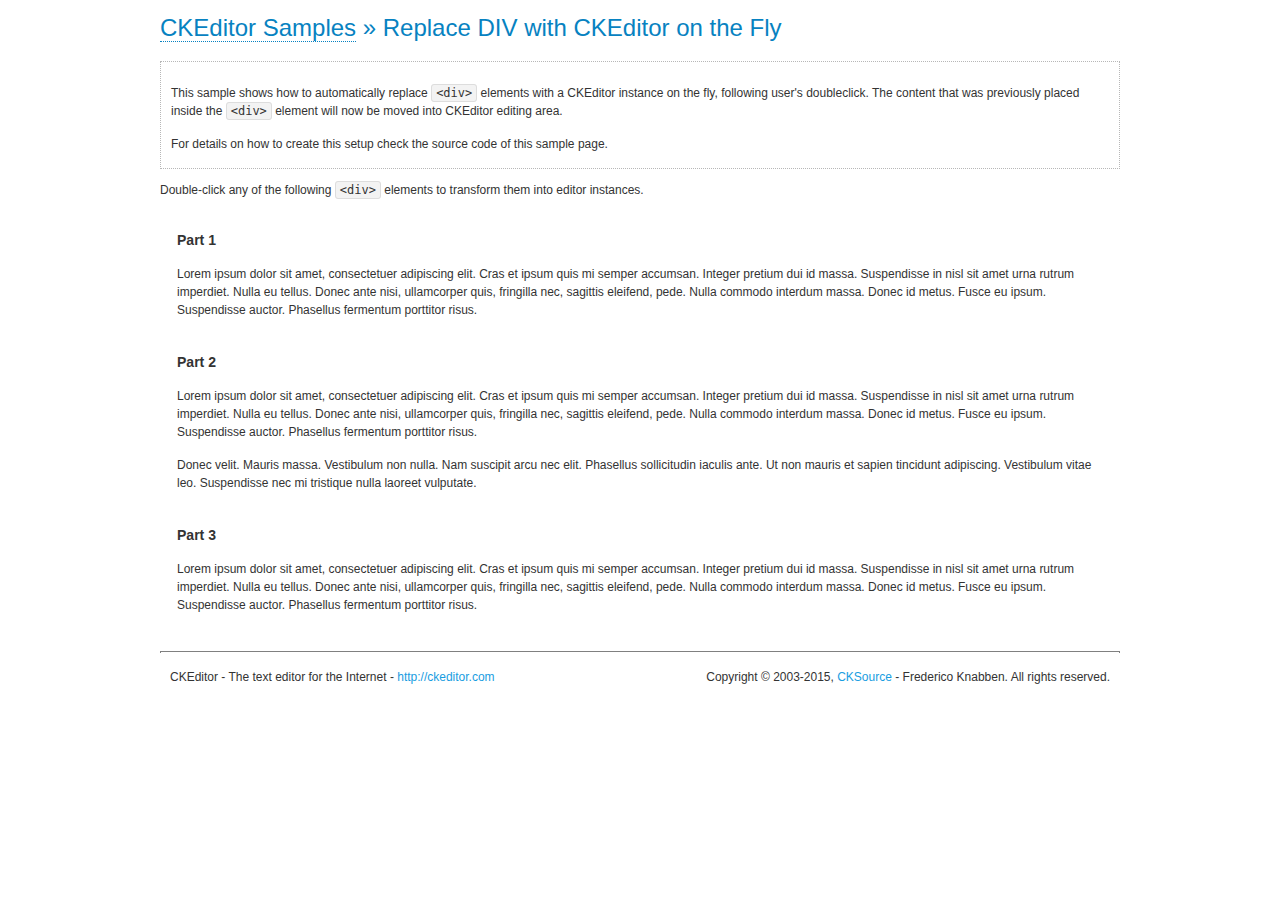
<file: ckeditor/samples/divreplace.html>
<!DOCTYPE html>
<!--
Copyright (c) 2003-2015, CKSource - Frederico Knabben. All rights reserved.
For licensing, see LICENSE.md or http://ckeditor.com/license
-->
<html>
<head>
	<meta charset="utf-8">
	<title>Replace DIV &mdash; CKEditor Sample</title>
	<script src="../ckeditor.js"></script>
	<link href="sample.css" rel="stylesheet">
	<style>

		div.editable
		{
			border: solid 2px transparent;
			padding-left: 15px;
			padding-right: 15px;
		}

		div.editable:hover
		{
			border-color: black;
		}

	</style>
	<script>

		// Uncomment the following code to test the "Timeout Loading Method".
		// CKEDITOR.loadFullCoreTimeout = 5;

		window.onload = function() {
			// Listen to the double click event.
			if ( window.addEventListener )
				document.body.addEventListener( 'dblclick', onDoubleClick, false );
			else if ( window.attachEvent )
				document.body.attachEvent( 'ondblclick', onDoubleClick );

		};

		function onDoubleClick( ev ) {
			// Get the element which fired the event. This is not necessarily the
			// element to which the event has been attached.
			var element = ev.target || ev.srcElement;

			// Find out the div that holds this element.
			var name;

			do {
				element = element.parentNode;
			}
			while ( element && ( name = element.nodeName.toLowerCase() ) &&
				( name != 'div' || element.className.indexOf( 'editable' ) == -1 ) && name != 'body' );

			if ( name == 'div' && element.className.indexOf( 'editable' ) != -1 )
				replaceDiv( element );
		}

		var editor;

		function replaceDiv( div ) {
			if ( editor )
				editor.destroy();

			editor = CKEDITOR.replace( div );
		}

	</script>
</head>
<body>
	<h1 class="samples">
		<a href="index.html">CKEditor Samples</a> &raquo; Replace DIV with CKEditor on the Fly
	</h1>
	<div class="description">
		<p>
			This sample shows how to automatically replace <code>&lt;div&gt;</code> elements
			with a CKEditor instance on the fly, following user's doubleclick. The content
			that was previously placed inside the <code>&lt;div&gt;</code> element will now
			be moved into CKEditor editing area.
		</p>
		<p>
			For details on how to create this setup check the source code of this sample page.
		</p>
	</div>
	<p>
		Double-click any of the following <code>&lt;div&gt;</code> elements to transform them into
		editor instances.
	</p>
	<div class="editable">
		<h3>
			Part 1
		</h3>
		<p>
			Lorem ipsum dolor sit amet, consectetuer adipiscing elit. Cras et ipsum quis mi
			semper accumsan. Integer pretium dui id massa. Suspendisse in nisl sit amet urna
			rutrum imperdiet. Nulla eu tellus. Donec ante nisi, ullamcorper quis, fringilla
			nec, sagittis eleifend, pede. Nulla commodo interdum massa. Donec id metus. Fusce
			eu ipsum. Suspendisse auctor. Phasellus fermentum porttitor risus.
		</p>
	</div>
	<div class="editable">
		<h3>
			Part 2
		</h3>
		<p>
			Lorem ipsum dolor sit amet, consectetuer adipiscing elit. Cras et ipsum quis mi
			semper accumsan. Integer pretium dui id massa. Suspendisse in nisl sit amet urna
			rutrum imperdiet. Nulla eu tellus. Donec ante nisi, ullamcorper quis, fringilla
			nec, sagittis eleifend, pede. Nulla commodo interdum massa. Donec id metus. Fusce
			eu ipsum. Suspendisse auctor. Phasellus fermentum porttitor risus.
		</p>
		<p>
			Donec velit. Mauris massa. Vestibulum non nulla. Nam suscipit arcu nec elit. Phasellus
			sollicitudin iaculis ante. Ut non mauris et sapien tincidunt adipiscing. Vestibulum
			vitae leo. Suspendisse nec mi tristique nulla laoreet vulputate.
		</p>
	</div>
	<div class="editable">
		<h3>
			Part 3
		</h3>
		<p>
			Lorem ipsum dolor sit amet, consectetuer adipiscing elit. Cras et ipsum quis mi
			semper accumsan. Integer pretium dui id massa. Suspendisse in nisl sit amet urna
			rutrum imperdiet. Nulla eu tellus. Donec ante nisi, ullamcorper quis, fringilla
			nec, sagittis eleifend, pede. Nulla commodo interdum massa. Donec id metus. Fusce
			eu ipsum. Suspendisse auctor. Phasellus fermentum porttitor risus.
		</p>
	</div>
	<div id="footer">
		<hr>
		<p>
			CKEditor - The text editor for the Internet - <a class="samples" href="http://ckeditor.com/">http://ckeditor.com</a>
		</p>
		<p id="copy">
			Copyright &copy; 2003-2015, <a class="samples" href="http://cksource.com/">CKSource</a> - Frederico
			Knabben. All rights reserved.
		</p>
	</div>
</body>
</html>
</file>
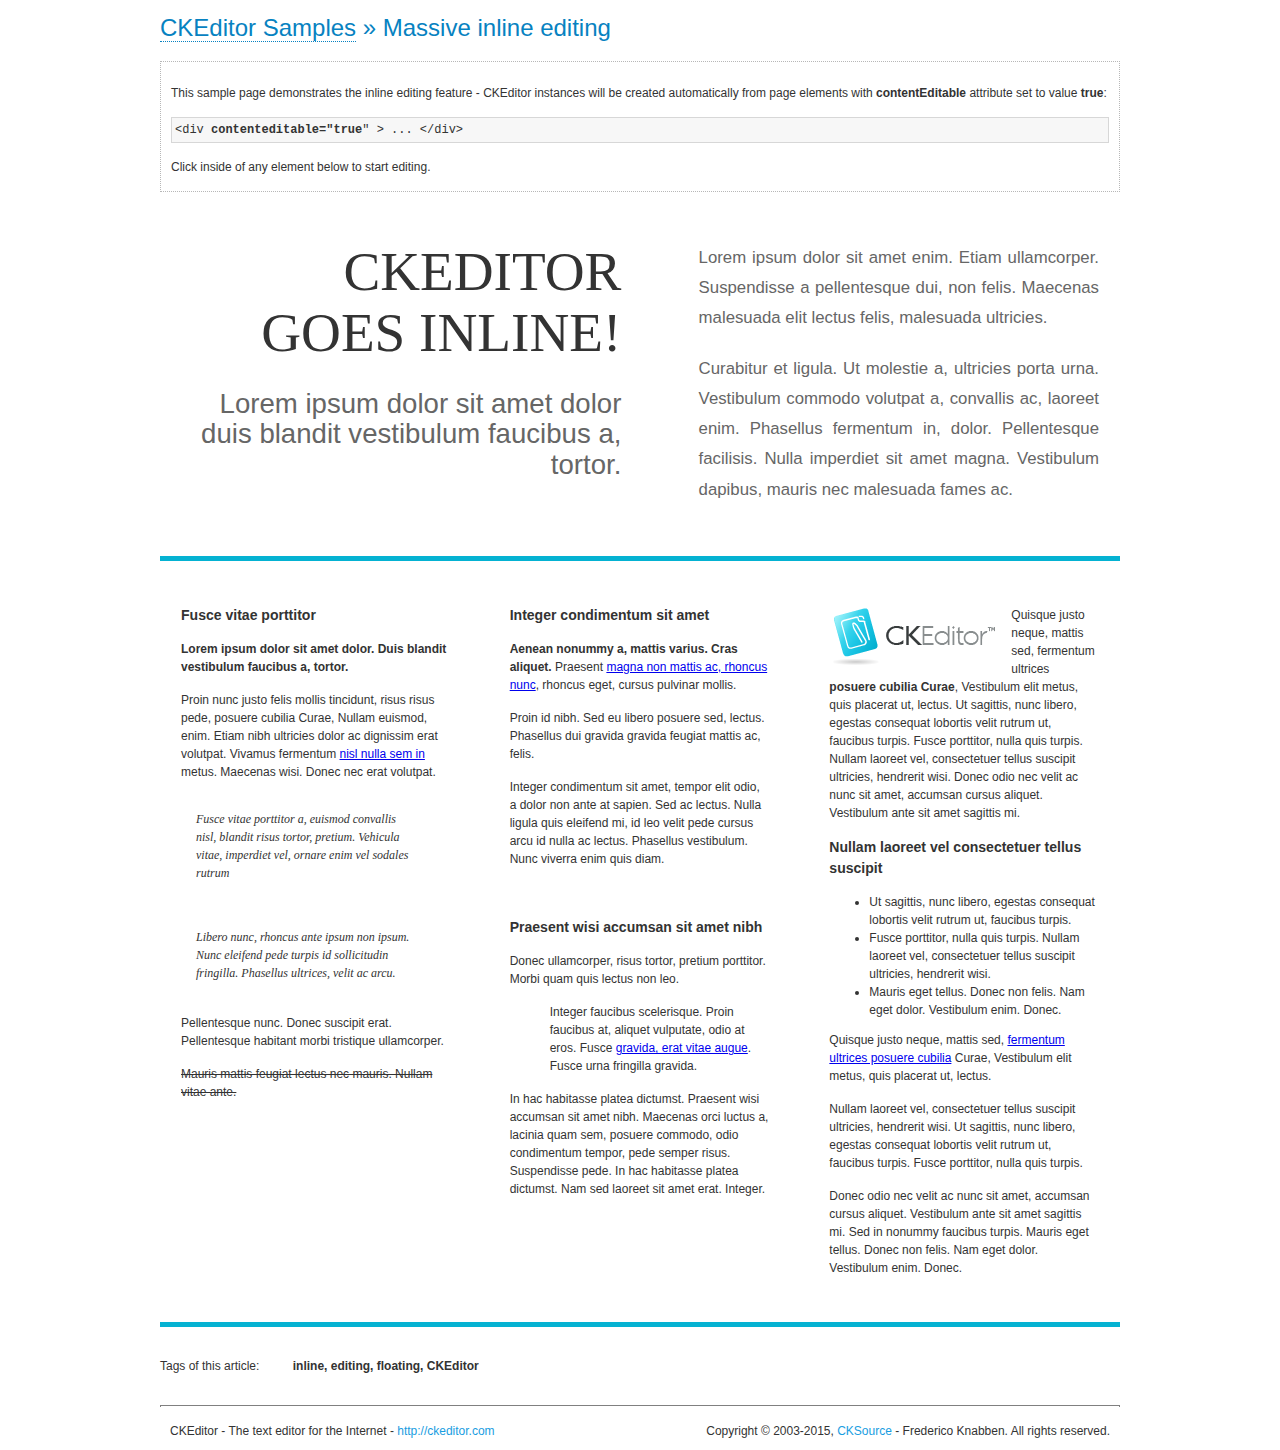
<file: ckeditor/samples/inlineall.html>
<!DOCTYPE html>
<!--
Copyright (c) 2003-2015, CKSource - Frederico Knabben. All rights reserved.
For licensing, see LICENSE.md or http://ckeditor.com/license
-->
<html>
<head>
	<meta charset="utf-8">
	<title>Massive inline editing &mdash; CKEditor Sample</title>
	<script src="../ckeditor.js"></script>
	<script>

		// This code is generally not necessary, but it is here to demonstrate
		// how to customize specific editor instances on the fly. This fits well
		// this demo because we have editable elements (like headers) that
		// require less features.

		// The "instanceCreated" event is fired for every editor instance created.
		CKEDITOR.on( 'instanceCreated', function( event ) {
			var editor = event.editor,
				element = editor.element;

			// Customize editors for headers and tag list.
			// These editors don't need features like smileys, templates, iframes etc.
			if ( element.is( 'h1', 'h2', 'h3' ) || element.getAttribute( 'id' ) == 'taglist' ) {
				// Customize the editor configurations on "configLoaded" event,
				// which is fired after the configuration file loading and
				// execution. This makes it possible to change the
				// configurations before the editor initialization takes place.
				editor.on( 'configLoaded', function() {

					// Remove unnecessary plugins to make the editor simpler.
					editor.config.removePlugins = 'colorbutton,find,flash,font,' +
						'forms,iframe,image,newpage,removeformat,' +
						'smiley,specialchar,stylescombo,templates';

					// Rearrange the layout of the toolbar.
					editor.config.toolbarGroups = [
						{ name: 'editing',		groups: [ 'basicstyles', 'links' ] },
						{ name: 'undo' },
						{ name: 'clipboard',	groups: [ 'selection', 'clipboard' ] },
						{ name: 'about' }
					];
				});
			}
		});

	</script>
	<link href="sample.css" rel="stylesheet">
	<style>

		/* The following styles are just to make the page look nice. */

		/* Workaround to show Arial Black in Firefox. */
		@font-face
		{
			font-family: 'arial-black';
			src: local('Arial Black');
		}

		*[contenteditable="true"]
		{
			padding: 10px;
		}

		#container
		{
			width: 960px;
			margin: 30px auto 0;
		}

		#header
		{
			overflow: hidden;
			padding: 0 0 30px;
			border-bottom: 5px solid #05B2D2;
			position: relative;
		}

		#headerLeft,
		#headerRight
		{
			width: 49%;
			overflow: hidden;
		}

		#headerLeft
		{
			float: left;
			padding: 10px 1px 1px;
		}

		#headerLeft h2,
		#headerLeft h3
		{
			text-align: right;
			margin: 0;
			overflow: hidden;
			font-weight: normal;
		}

		#headerLeft h2
		{
			font-family: "Arial Black",arial-black;
			font-size: 4.6em;
			line-height: 1.1;
			text-transform: uppercase;
		}

		#headerLeft h3
		{
			font-size: 2.3em;
			line-height: 1.1;
			margin: .2em 0 0;
			color: #666;
		}

		#headerRight
		{
			float: right;
			padding: 1px;
		}

		#headerRight p
		{
			line-height: 1.8;
			text-align: justify;
			margin: 0;
		}

		#headerRight p + p
		{
			margin-top: 20px;
		}

		#headerRight > div
		{
			padding: 20px;
			margin: 0 0 0 30px;
			font-size: 1.4em;
			color: #666;
		}

		#columns
		{
			color: #333;
			overflow: hidden;
			padding: 20px 0;
		}

		#columns > div
		{
			float: left;
			width: 33.3%;
		}

		#columns #column1 > div
		{
			margin-left: 1px;
		}

		#columns #column3 > div
		{
			margin-right: 1px;
		}

		#columns > div > div
		{
			margin: 0px 10px;
			padding: 10px 20px;
		}

		#columns blockquote
		{
			margin-left: 15px;
		}

		#tagLine
		{
			border-top: 5px solid #05B2D2;
			padding-top: 20px;
		}

		#taglist {
			display: inline-block;
			margin-left: 20px;
			font-weight: bold;
			margin: 0 0 0 20px;
		}

	</style>
</head>
<body>
<div>
	<h1 class="samples"><a href="index.html">CKEditor Samples</a> &raquo; Massive inline editing</h1>
	<div class="description">
		<p>This sample page demonstrates the inline editing feature - CKEditor instances will be created automatically from page elements with <strong>contentEditable</strong> attribute set to value <strong>true</strong>:</p>
		<pre class="samples">&lt;div <strong>contenteditable="true</strong>" &gt; ... &lt;/div&gt;</pre>
		<p>Click inside of any element below to start editing.</p>
	</div>
</div>
<div id="container">
	<div id="header">
		<div id="headerLeft">
			<h2 id="sampleTitle" contenteditable="true">
				CKEditor<br> Goes Inline!
			</h2>
			<h3 contenteditable="true">
				Lorem ipsum dolor sit amet dolor duis blandit vestibulum faucibus a, tortor.
			</h3>
		</div>
		<div id="headerRight">
			<div contenteditable="true">
				<p>
					Lorem ipsum dolor sit amet enim. Etiam ullamcorper. Suspendisse a pellentesque dui, non felis. Maecenas malesuada elit lectus felis, malesuada ultricies.
				</p>
				<p>
					Curabitur et ligula. Ut molestie a, ultricies porta urna. Vestibulum commodo volutpat a, convallis ac, laoreet enim. Phasellus fermentum in, dolor. Pellentesque facilisis. Nulla imperdiet sit amet magna. Vestibulum dapibus, mauris nec malesuada fames ac.
				</p>
			</div>
		</div>
	</div>
	<div id="columns">
		<div id="column1">
			<div contenteditable="true">
				<h3>
					Fusce vitae porttitor
				</h3>
				<p>
					<strong>
						Lorem ipsum dolor sit amet dolor. Duis blandit vestibulum faucibus a, tortor.
					</strong>
				</p>
				<p>
					Proin nunc justo felis mollis tincidunt, risus risus pede, posuere cubilia Curae, Nullam euismod, enim. Etiam nibh ultricies dolor ac dignissim erat volutpat. Vivamus fermentum <a href="http://ckeditor.com/">nisl nulla sem in</a> metus. Maecenas wisi. Donec nec erat volutpat.
				</p>
				<blockquote>
					<p>
						Fusce vitae porttitor a, euismod convallis nisl, blandit risus tortor, pretium.
						Vehicula vitae, imperdiet vel, ornare enim vel sodales rutrum
					</p>
				</blockquote>
				<blockquote>
					<p>
						Libero nunc, rhoncus ante ipsum non ipsum. Nunc eleifend pede turpis id sollicitudin fringilla. Phasellus ultrices, velit ac arcu.
					</p>
				</blockquote>
				<p>Pellentesque nunc. Donec suscipit erat. Pellentesque habitant morbi tristique ullamcorper.</p>
				<p><s>Mauris mattis feugiat lectus nec mauris. Nullam vitae ante.</s></p>
			</div>
		</div>
		<div id="column2">
			<div contenteditable="true">
				<h3>
					Integer condimentum sit amet
				</h3>
				<p>
					<strong>Aenean nonummy a, mattis varius. Cras aliquet.</strong>
					Praesent <a href="http://ckeditor.com/">magna non mattis ac, rhoncus nunc</a>, rhoncus eget, cursus pulvinar mollis.</p>
				<p>Proin id nibh. Sed eu libero posuere sed, lectus. Phasellus dui gravida gravida feugiat mattis ac, felis.</p>
				<p>Integer condimentum sit amet, tempor elit odio, a dolor non ante at sapien. Sed ac lectus. Nulla ligula quis eleifend mi, id leo velit pede cursus arcu id nulla ac lectus. Phasellus vestibulum. Nunc viverra enim quis diam.</p>
			</div>
			<div contenteditable="true">
				<h3>
					Praesent wisi accumsan sit amet nibh
				</h3>
				<p>Donec ullamcorper, risus tortor, pretium porttitor. Morbi quam quis lectus non leo.</p>
				<p style="margin-left: 40px; ">Integer faucibus scelerisque. Proin faucibus at, aliquet vulputate, odio at eros. Fusce <a href="http://ckeditor.com/">gravida, erat vitae augue</a>. Fusce urna fringilla gravida.</p>
				<p>In hac habitasse platea dictumst. Praesent wisi accumsan sit amet nibh. Maecenas orci luctus a, lacinia quam sem, posuere commodo, odio condimentum tempor, pede semper risus. Suspendisse pede. In hac habitasse platea dictumst. Nam sed laoreet sit amet erat. Integer.</p>
			</div>
		</div>
		<div id="column3">
			<div contenteditable="true">
				<p>
					<img src="assets/inlineall/logo.png" alt="CKEditor logo" style="float:left">
				</p>
				<p>Quisque justo neque, mattis sed, fermentum ultrices <strong>posuere cubilia Curae</strong>, Vestibulum elit metus, quis placerat ut, lectus. Ut sagittis, nunc libero, egestas consequat lobortis velit rutrum ut, faucibus turpis. Fusce porttitor, nulla quis turpis. Nullam laoreet vel, consectetuer tellus suscipit ultricies, hendrerit wisi. Donec odio nec velit ac nunc sit amet, accumsan cursus aliquet. Vestibulum ante sit amet sagittis mi.</p>
				<h3>
					Nullam laoreet vel consectetuer tellus suscipit
				</h3>
				<ul>
					<li>Ut sagittis, nunc libero, egestas consequat lobortis velit rutrum ut, faucibus turpis.</li>
					<li>Fusce porttitor, nulla quis turpis. Nullam laoreet vel, consectetuer tellus suscipit ultricies, hendrerit wisi.</li>
					<li>Mauris eget tellus. Donec non felis. Nam eget dolor. Vestibulum enim. Donec.</li>
				</ul>
				<p>Quisque justo neque, mattis sed, <a href="http://ckeditor.com/">fermentum ultrices posuere cubilia</a> Curae, Vestibulum elit metus, quis placerat ut, lectus.</p>
				<p>Nullam laoreet vel, consectetuer tellus suscipit ultricies, hendrerit wisi. Ut sagittis, nunc libero, egestas consequat lobortis velit rutrum ut, faucibus turpis. Fusce porttitor, nulla quis turpis.</p>
				<p>Donec odio nec velit ac nunc sit amet, accumsan cursus aliquet. Vestibulum ante sit amet sagittis mi. Sed in nonummy faucibus turpis. Mauris eget tellus. Donec non felis. Nam eget dolor. Vestibulum enim. Donec.</p>
			</div>
		</div>
	</div>
	<div id="tagLine">
		Tags of this article:
		<p id="taglist" contenteditable="true">
			inline, editing, floating, CKEditor
		</p>
	</div>
</div>
<div id="footer">
	<hr>
	<p>
		CKEditor - The text editor for the Internet - <a class="samples" href="http://ckeditor.com/">
			http://ckeditor.com</a>
	</p>
	<p id="copy">
		Copyright &copy; 2003-2015, <a class="samples" href="http://cksource.com/">CKSource</a>
		- Frederico Knabben. All rights reserved.
	</p>
</div>
</body>
</html>
</file>
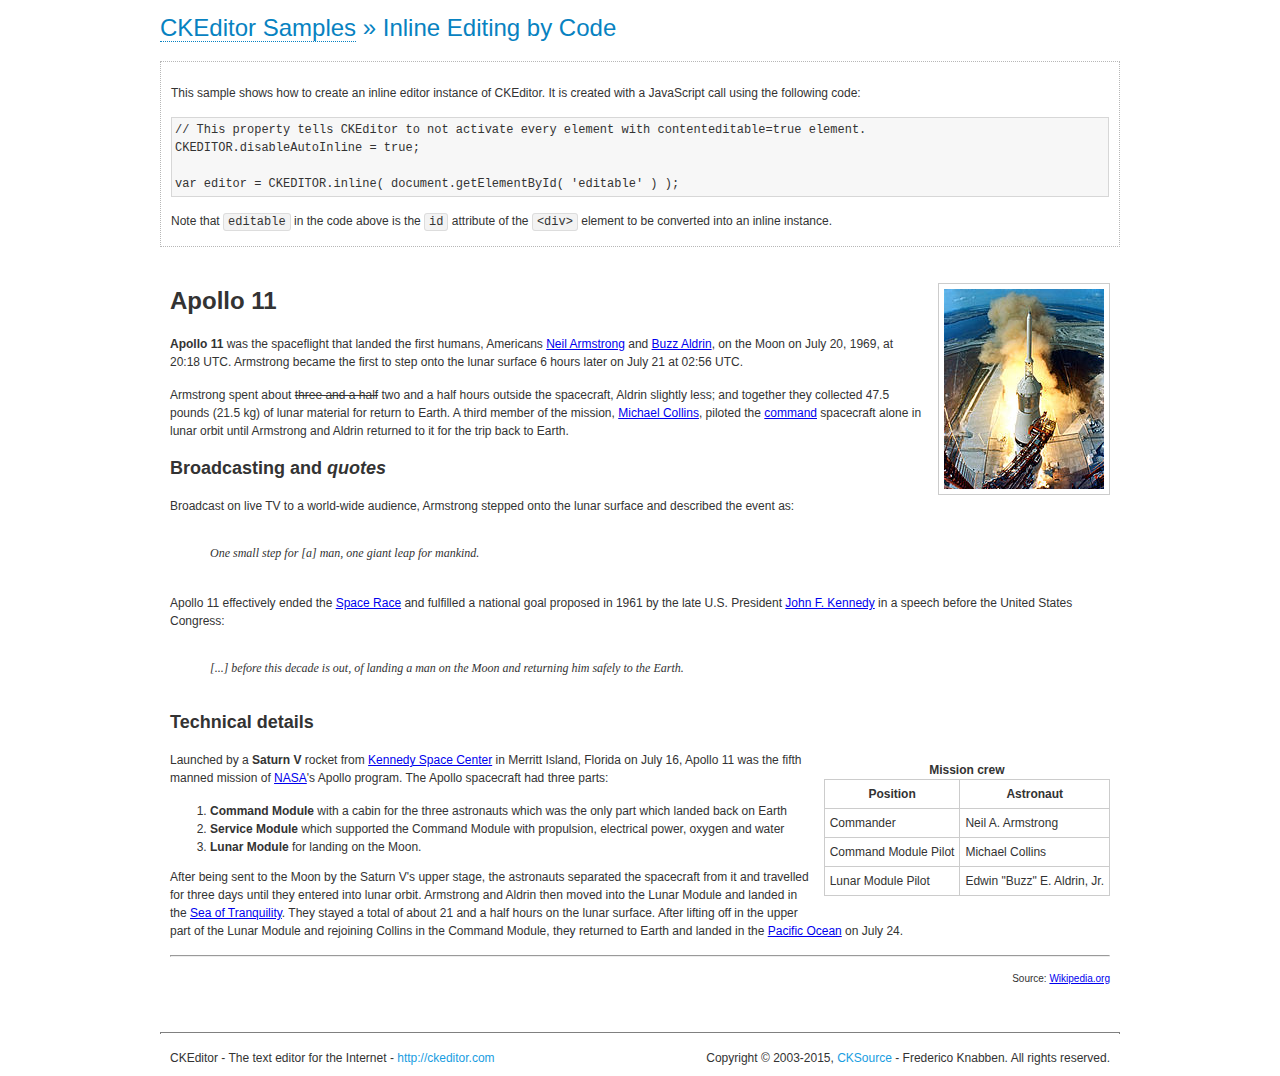
<file: ckeditor/samples/inlinebycode.html>
<!DOCTYPE html>
<!--
Copyright (c) 2003-2015, CKSource - Frederico Knabben. All rights reserved.
For licensing, see LICENSE.md or http://ckeditor.com/license
-->
<html>
<head>
	<meta charset="utf-8">
	<title>Inline Editing by Code &mdash; CKEditor Sample</title>
	<script src="../ckeditor.js"></script>
	<link href="sample.css" rel="stylesheet">
	<style>

		#editable
		{
			padding: 10px;
			float: left;
		}

	</style>
</head>
<body>
	<h1 class="samples">
		<a href="index.html">CKEditor Samples</a> &raquo; Inline Editing by Code
	</h1>
	<div class="description">
		<p>
			This sample shows how to create an inline editor instance of CKEditor. It is created
			with a JavaScript call using the following code:
		</p>
<pre class="samples">
// This property tells CKEditor to not activate every element with contenteditable=true element.
CKEDITOR.disableAutoInline = true;

var editor = CKEDITOR.inline( document.getElementById( 'editable' ) );
</pre>
		<p>
			Note that <code>editable</code> in the code above is the <code>id</code>
			attribute of the <code>&lt;div&gt;</code> element to be converted into an inline instance.
		</p>
	</div>
	<div id="editable" contenteditable="true">
		<h1><img alt="Saturn V carrying Apollo 11" class="right" src="assets/sample.jpg" /> Apollo 11</h1>

		<p><b>Apollo 11</b> was the spaceflight that landed the first humans, Americans <a href="http://en.wikipedia.org/wiki/Neil_Armstrong" title="Neil Armstrong">Neil Armstrong</a> and <a href="http://en.wikipedia.org/wiki/Buzz_Aldrin" title="Buzz Aldrin">Buzz Aldrin</a>, on the Moon on July 20, 1969, at 20:18 UTC. Armstrong became the first to step onto the lunar surface 6 hours later on July 21 at 02:56 UTC.</p>

		<p>Armstrong spent about <s>three and a half</s> two and a half hours outside the spacecraft, Aldrin slightly less; and together they collected 47.5 pounds (21.5&nbsp;kg) of lunar material for return to Earth. A third member of the mission, <a href="http://en.wikipedia.org/wiki/Michael_Collins_(astronaut)" title="Michael Collins (astronaut)">Michael Collins</a>, piloted the <a href="http://en.wikipedia.org/wiki/Apollo_Command/Service_Module" title="Apollo Command/Service Module">command</a> spacecraft alone in lunar orbit until Armstrong and Aldrin returned to it for the trip back to Earth.</p>

		<h2>Broadcasting and <em>quotes</em> <a id="quotes" name="quotes"></a></h2>

		<p>Broadcast on live TV to a world-wide audience, Armstrong stepped onto the lunar surface and described the event as:</p>

		<blockquote>
			<p>One small step for [a] man, one giant leap for mankind.</p>
		</blockquote>

		<p>Apollo 11 effectively ended the <a href="http://en.wikipedia.org/wiki/Space_Race" title="Space Race">Space Race</a> and fulfilled a national goal proposed in 1961 by the late U.S. President <a href="http://en.wikipedia.org/wiki/John_F._Kennedy" title="John F. Kennedy">John F. Kennedy</a> in a speech before the United States Congress:</p>

		<blockquote>
			<p>[...] before this decade is out, of landing a man on the Moon and returning him safely to the Earth.</p>
		</blockquote>

		<h2>Technical details <a id="tech-details" name="tech-details"></a></h2>

		<table align="right" border="1" bordercolor="#ccc" cellpadding="5" cellspacing="0" style="border-collapse:collapse;margin:10px 0 10px 15px;">
			<caption><strong>Mission crew</strong></caption>
			<thead>
			<tr>
				<th scope="col">Position</th>
				<th scope="col">Astronaut</th>
			</tr>
			</thead>
			<tbody>
			<tr>
				<td>Commander</td>
				<td>Neil A. Armstrong</td>
			</tr>
			<tr>
				<td>Command Module Pilot</td>
				<td>Michael Collins</td>
			</tr>
			<tr>
				<td>Lunar Module Pilot</td>
				<td>Edwin &quot;Buzz&quot; E. Aldrin, Jr.</td>
			</tr>
			</tbody>
		</table>

		<p>Launched by a <strong>Saturn V</strong> rocket from <a href="http://en.wikipedia.org/wiki/Kennedy_Space_Center" title="Kennedy Space Center">Kennedy Space Center</a> in Merritt Island, Florida on July 16, Apollo 11 was the fifth manned mission of <a href="http://en.wikipedia.org/wiki/NASA" title="NASA">NASA</a>&#39;s Apollo program. The Apollo spacecraft had three parts:</p>

		<ol>
			<li><strong>Command Module</strong> with a cabin for the three astronauts which was the only part which landed back on Earth</li>
			<li><strong>Service Module</strong> which supported the Command Module with propulsion, electrical power, oxygen and water</li>
			<li><strong>Lunar Module</strong> for landing on the Moon.</li>
		</ol>

		<p>After being sent to the Moon by the Saturn V&#39;s upper stage, the astronauts separated the spacecraft from it and travelled for three days until they entered into lunar orbit. Armstrong and Aldrin then moved into the Lunar Module and landed in the <a href="http://en.wikipedia.org/wiki/Mare_Tranquillitatis" title="Mare Tranquillitatis">Sea of Tranquility</a>. They stayed a total of about 21 and a half hours on the lunar surface. After lifting off in the upper part of the Lunar Module and rejoining Collins in the Command Module, they returned to Earth and landed in the <a href="http://en.wikipedia.org/wiki/Pacific_Ocean" title="Pacific Ocean">Pacific Ocean</a> on July 24.</p>

		<hr />
		<p style="text-align: right;"><small>Source: <a href="http://en.wikipedia.org/wiki/Apollo_11">Wikipedia.org</a></small></p>
	</div>

	<script>
		// We need to turn off the automatic editor creation first.
		CKEDITOR.disableAutoInline = true;

		var editor = CKEDITOR.inline( 'editable' );
	</script>
	<div id="footer">
		<hr>
		<p contenteditable="true">
			CKEditor - The text editor for the Internet - <a class="samples" href="http://ckeditor.com/">
				http://ckeditor.com</a>
		</p>
		<p id="copy">
			Copyright &copy; 2003-2015, <a class="samples" href="http://cksource.com/">CKSource</a>
			- Frederico Knabben. All rights reserved.
		</p>
	</div>
</body>
</html>
</file>
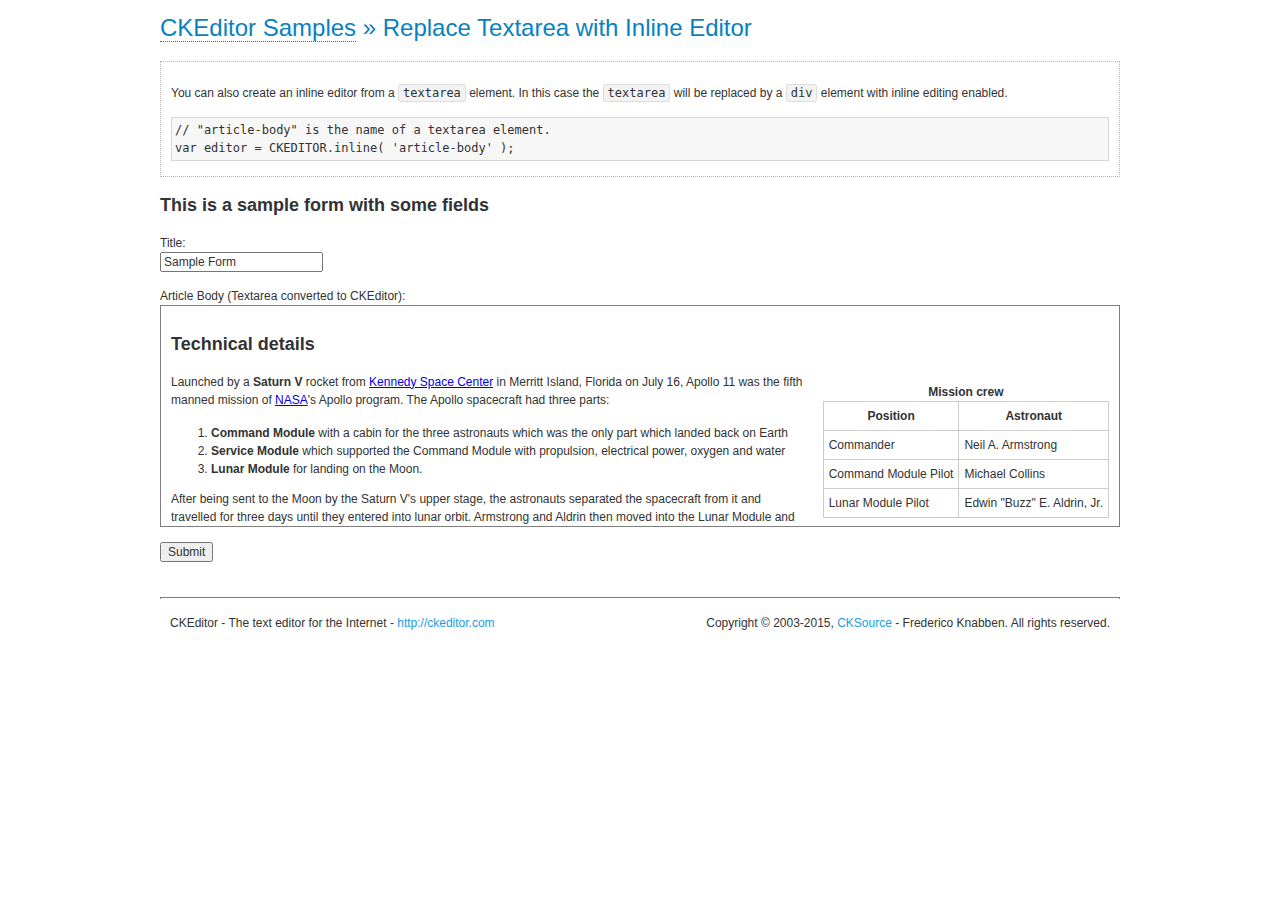
<file: ckeditor/samples/inlinetextarea.html>
<!DOCTYPE html>
<!--
Copyright (c) 2003-2015, CKSource - Frederico Knabben. All rights reserved.
For licensing, see LICENSE.md or http://ckeditor.com/license
-->
<html>
<head>
	<meta charset="utf-8">
	<title>Replace Textarea with Inline Editor &mdash; CKEditor Sample</title>
	<script src="../ckeditor.js"></script>
	<link href="sample.css" rel="stylesheet">
	<style>

		/* Style the CKEditor element to look like a textfield */
		.cke_textarea_inline
		{
			padding: 10px;
			height: 200px;
			overflow: auto;

			border: 1px solid gray;
			-webkit-appearance: textfield;
		}

	</style>
</head>
<body>
	<h1 class="samples">
		<a href="index.html">CKEditor Samples</a> &raquo; Replace Textarea with Inline Editor
	</h1>
	<div class="description">
		<p>
			You can also create an inline editor from a <code>textarea</code>
			element. In this case the <code>textarea</code> will be replaced
			by a <code>div</code> element with inline editing enabled.
		</p>
<pre class="samples">
// "article-body" is the name of a textarea element.
var editor = CKEDITOR.inline( 'article-body' );
</pre>
	</div>
	<form action="sample_posteddata.php" method="post">
		<h2>This is a sample form with some fields</h2>
		<p>
			Title:<br>
			<input type="text" name="title" value="Sample Form"></p>
		<p>
			Article Body (Textarea converted to CKEditor):<br>
			<textarea name="article-body" style="height: 200px">
				&lt;h2&gt;Technical details &lt;a id="tech-details" name="tech-details"&gt;&lt;/a&gt;&lt;/h2&gt;

				&lt;table align="right" border="1" bordercolor="#ccc" cellpadding="5" cellspacing="0" style="border-collapse:collapse;margin:10px 0 10px 15px;"&gt;
					&lt;caption&gt;&lt;strong&gt;Mission crew&lt;/strong&gt;&lt;/caption&gt;
					&lt;thead&gt;
					&lt;tr&gt;
						&lt;th scope="col"&gt;Position&lt;/th&gt;
						&lt;th scope="col"&gt;Astronaut&lt;/th&gt;
					&lt;/tr&gt;
					&lt;/thead&gt;
					&lt;tbody&gt;
					&lt;tr&gt;
						&lt;td&gt;Commander&lt;/td&gt;
						&lt;td&gt;Neil A. Armstrong&lt;/td&gt;
					&lt;/tr&gt;
					&lt;tr&gt;
						&lt;td&gt;Command Module Pilot&lt;/td&gt;
						&lt;td&gt;Michael Collins&lt;/td&gt;
					&lt;/tr&gt;
					&lt;tr&gt;
						&lt;td&gt;Lunar Module Pilot&lt;/td&gt;
						&lt;td&gt;Edwin &quot;Buzz&quot; E. Aldrin, Jr.&lt;/td&gt;
					&lt;/tr&gt;
					&lt;/tbody&gt;
				&lt;/table&gt;

				&lt;p&gt;Launched by a &lt;strong&gt;Saturn V&lt;/strong&gt; rocket from &lt;a href="http://en.wikipedia.org/wiki/Kennedy_Space_Center" title="Kennedy Space Center"&gt;Kennedy Space Center&lt;/a&gt; in Merritt Island, Florida on July 16, Apollo 11 was the fifth manned mission of &lt;a href="http://en.wikipedia.org/wiki/NASA" title="NASA"&gt;NASA&lt;/a&gt;&#39;s Apollo program. The Apollo spacecraft had three parts:&lt;/p&gt;

				&lt;ol&gt;
					&lt;li&gt;&lt;strong&gt;Command Module&lt;/strong&gt; with a cabin for the three astronauts which was the only part which landed back on Earth&lt;/li&gt;
					&lt;li&gt;&lt;strong&gt;Service Module&lt;/strong&gt; which supported the Command Module with propulsion, electrical power, oxygen and water&lt;/li&gt;
					&lt;li&gt;&lt;strong&gt;Lunar Module&lt;/strong&gt; for landing on the Moon.&lt;/li&gt;
				&lt;/ol&gt;

				&lt;p&gt;After being sent to the Moon by the Saturn V&#39;s upper stage, the astronauts separated the spacecraft from it and travelled for three days until they entered into lunar orbit. Armstrong and Aldrin then moved into the Lunar Module and landed in the &lt;a href="http://en.wikipedia.org/wiki/Mare_Tranquillitatis" title="Mare Tranquillitatis"&gt;Sea of Tranquility&lt;/a&gt;. They stayed a total of about 21 and a half hours on the lunar surface. After lifting off in the upper part of the Lunar Module and rejoining Collins in the Command Module, they returned to Earth and landed in the &lt;a href="http://en.wikipedia.org/wiki/Pacific_Ocean" title="Pacific Ocean"&gt;Pacific Ocean&lt;/a&gt; on July 24.&lt;/p&gt;

				&lt;hr /&gt;
				&lt;p style="text-align: right;"&gt;&lt;small&gt;Source: &lt;a href="http://en.wikipedia.org/wiki/Apollo_11"&gt;Wikipedia.org&lt;/a&gt;&lt;/small&gt;&lt;/p&gt;
			</textarea>
		</p>
		<p>
			<input type="submit" value="Submit">
		</p>
	</form>

	<script>
		CKEDITOR.inline( 'article-body' );
	</script>
	<div id="footer">
		<hr>
		<p>
			CKEditor - The text editor for the Internet - <a class="samples" href="http://ckeditor.com/">
				http://ckeditor.com</a>
		</p>
		<p id="copy">
			Copyright &copy; 2003-2015, <a class="samples" href="http://cksource.com/">CKSource</a>
			- Frederico Knabben. All rights reserved.
		</p>
	</div>
</body>
</html>
</file>
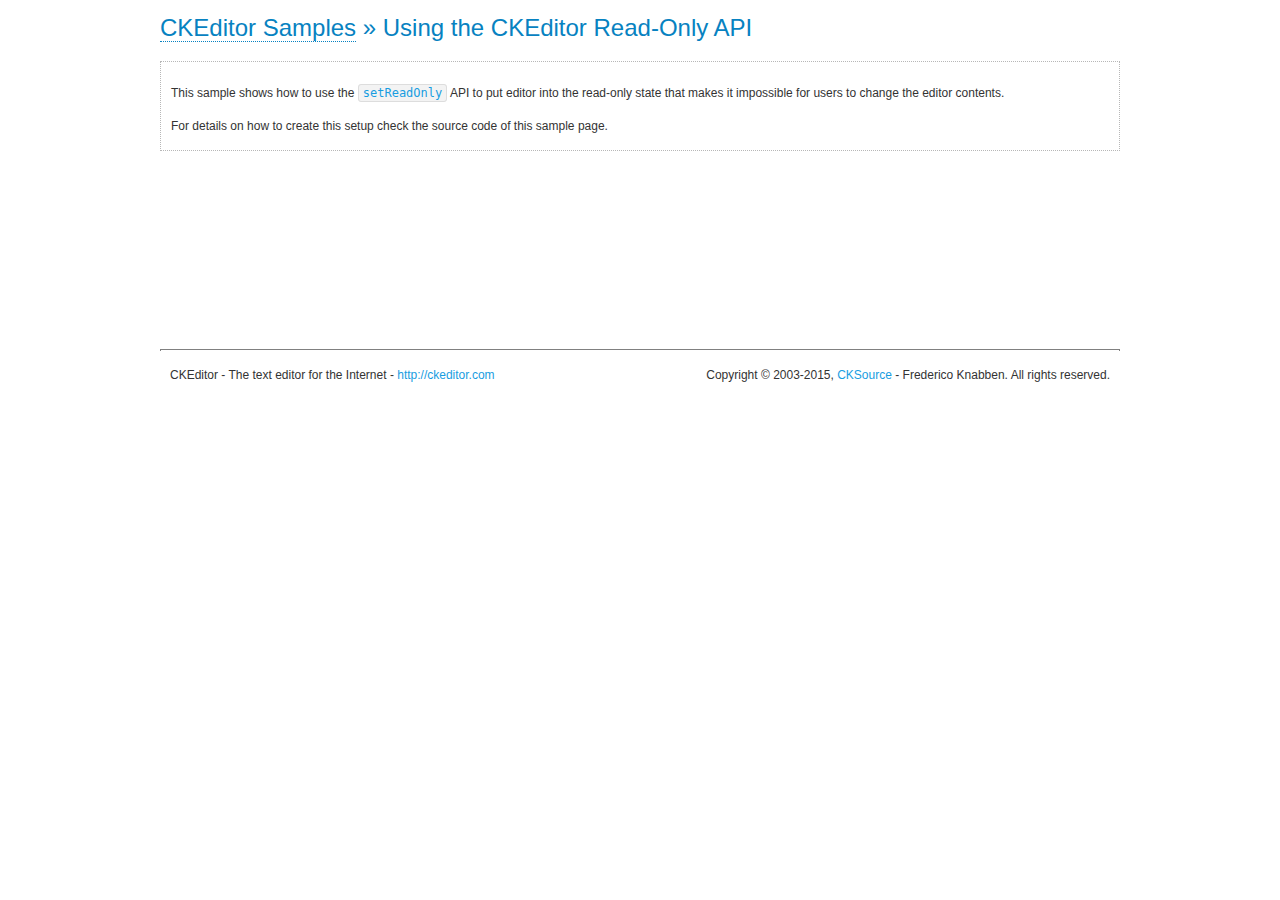
<file: ckeditor/samples/readonly.html>
<!DOCTYPE html>
<!--
Copyright (c) 2003-2015, CKSource - Frederico Knabben. All rights reserved.
For licensing, see LICENSE.md or http://ckeditor.com/license
-->
<html>
<head>
	<meta charset="utf-8">
	<title>Using the CKEditor Read-Only API &mdash; CKEditor Sample</title>
	<script src="../ckeditor.js"></script>
	<link rel="stylesheet" href="sample.css">
	<script>

		var editor;

		// The instanceReady event is fired, when an instance of CKEditor has finished
		// its initialization.
		CKEDITOR.on( 'instanceReady', function( ev ) {
			editor = ev.editor;

			// Show this "on" button.
			document.getElementById( 'readOnlyOn' ).style.display = '';

			// Event fired when the readOnly property changes.
			editor.on( 'readOnly', function() {
				document.getElementById( 'readOnlyOn' ).style.display = this.readOnly ? 'none' : '';
				document.getElementById( 'readOnlyOff' ).style.display = this.readOnly ? '' : 'none';
			});
		});

		function toggleReadOnly( isReadOnly ) {
			// Change the read-only state of the editor.
			// http://docs.ckeditor.com/#!/api/CKEDITOR.editor-method-setReadOnly
			editor.setReadOnly( isReadOnly );
		}

	</script>
</head>
<body>
	<h1 class="samples">
		<a href="index.html">CKEditor Samples</a> &raquo; Using the CKEditor Read-Only API
	</h1>
	<div class="description">
		<p>
			This sample shows how to use the
			<code><a class="samples" href="http://docs.ckeditor.com/#!/api/CKEDITOR.editor-method-setReadOnly">setReadOnly</a></code>
			API to put editor into the read-only state that makes it impossible for users to change the editor contents.
		</p>
		<p>
			For details on how to create this setup check the source code of this sample page.
		</p>
	</div>
	<form action="sample_posteddata.php" method="post">
		<p>
			<textarea class="ckeditor" id="editor1" name="editor1" cols="100" rows="10">&lt;p&gt;This is some &lt;strong&gt;sample text&lt;/strong&gt;. You are using &lt;a href="http://ckeditor.com/"&gt;CKEditor&lt;/a&gt;.&lt;/p&gt;</textarea>
		</p>
		<p>
			<input id="readOnlyOn" onclick="toggleReadOnly();" type="button" value="Make it read-only" style="display:none">
			<input id="readOnlyOff" onclick="toggleReadOnly( false );" type="button" value="Make it editable again" style="display:none">
		</p>
	</form>
	<div id="footer">
		<hr>
		<p>
			CKEditor - The text editor for the Internet - <a class="samples" href="http://ckeditor.com/">http://ckeditor.com</a>
		</p>
		<p id="copy">
			Copyright &copy; 2003-2015, <a class="samples" href="http://cksource.com/">CKSource</a> - Frederico
			Knabben. All rights reserved.
		</p>
	</div>
</body>
</html>
</file>
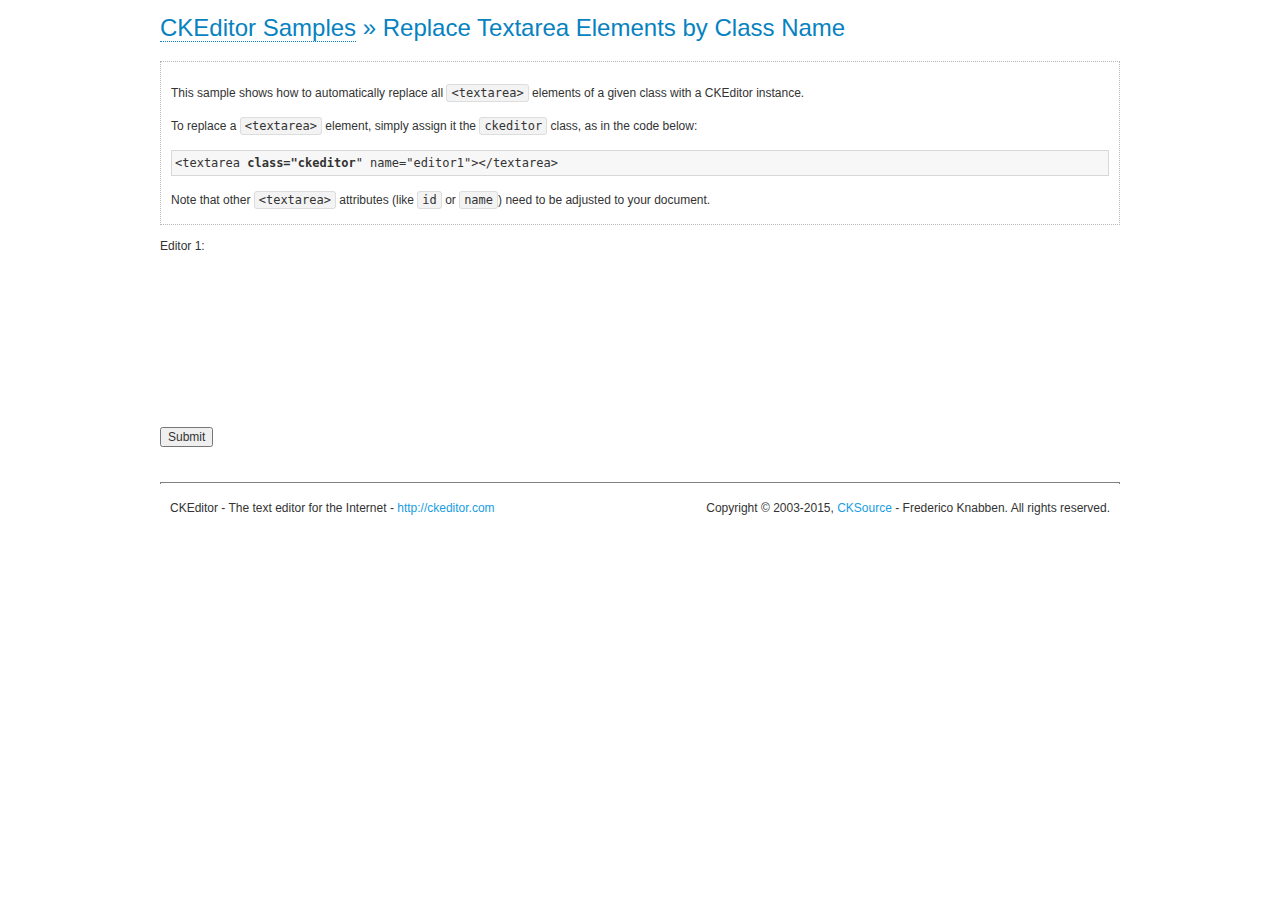
<file: ckeditor/samples/replacebyclass.html>
<!DOCTYPE html>
<!--
Copyright (c) 2003-2015, CKSource - Frederico Knabben. All rights reserved.
For licensing, see LICENSE.md or http://ckeditor.com/license
-->
<html>
<head>
	<meta charset="utf-8">
	<title>Replace Textareas by Class Name &mdash; CKEditor Sample</title>
	<script src="../ckeditor.js"></script>
	<link rel="stylesheet" href="sample.css">
</head>
<body>
	<h1 class="samples">
		<a href="index.html">CKEditor Samples</a> &raquo; Replace Textarea Elements by Class Name
	</h1>
	<div class="description">
		<p>
			This sample shows how to automatically replace all <code>&lt;textarea&gt;</code> elements
			of a given class with a CKEditor instance.
		</p>
		<p>
			To replace a <code>&lt;textarea&gt;</code> element, simply assign it the <code>ckeditor</code>
			class, as in the code below:
		</p>
<pre class="samples">
&lt;textarea <strong>class="ckeditor</strong>" name="editor1"&gt;&lt;/textarea&gt;
</pre>
		<p>
			Note that other <code>&lt;textarea&gt;</code> attributes (like <code>id</code> or <code>name</code>) need to be adjusted to your document.
		</p>
	</div>
	<form action="sample_posteddata.php" method="post">
		<p>
			<label for="editor1">
				Editor 1:
			</label>
			<textarea class="ckeditor" cols="80" id="editor1" name="editor1" rows="10">
				&lt;h1&gt;&lt;img alt=&quot;Saturn V carrying Apollo 11&quot; class=&quot;right&quot; src=&quot;assets/sample.jpg&quot;/&gt; Apollo 11&lt;/h1&gt; &lt;p&gt;&lt;b&gt;Apollo 11&lt;/b&gt; was the spaceflight that landed the first humans, Americans &lt;a href=&quot;http://en.wikipedia.org/wiki/Neil_Armstrong&quot; title=&quot;Neil Armstrong&quot;&gt;Neil Armstrong&lt;/a&gt; and &lt;a href=&quot;http://en.wikipedia.org/wiki/Buzz_Aldrin&quot; title=&quot;Buzz Aldrin&quot;&gt;Buzz Aldrin&lt;/a&gt;, on the Moon on July 20, 1969, at 20:18 UTC. Armstrong became the first to step onto the lunar surface 6 hours later on July 21 at 02:56 UTC.&lt;/p&gt; &lt;p&gt;Armstrong spent about &lt;s&gt;three and a half&lt;/s&gt; two and a half hours outside the spacecraft, Aldrin slightly less; and together they collected 47.5 pounds (21.5&amp;nbsp;kg) of lunar material for return to Earth. A third member of the mission, &lt;a href=&quot;http://en.wikipedia.org/wiki/Michael_Collins_(astronaut)&quot; title=&quot;Michael Collins (astronaut)&quot;&gt;Michael Collins&lt;/a&gt;, piloted the &lt;a href=&quot;http://en.wikipedia.org/wiki/Apollo_Command/Service_Module&quot; title=&quot;Apollo Command/Service Module&quot;&gt;command&lt;/a&gt; spacecraft alone in lunar orbit until Armstrong and Aldrin returned to it for the trip back to Earth.&lt;/p&gt; &lt;h2&gt;Broadcasting and &lt;em&gt;quotes&lt;/em&gt; &lt;a id=&quot;quotes&quot; name=&quot;quotes&quot;&gt;&lt;/a&gt;&lt;/h2&gt; &lt;p&gt;Broadcast on live TV to a world-wide audience, Armstrong stepped onto the lunar surface and described the event as:&lt;/p&gt; &lt;blockquote&gt;&lt;p&gt;One small step for [a] man, one giant leap for mankind.&lt;/p&gt;&lt;/blockquote&gt; &lt;p&gt;Apollo 11 effectively ended the &lt;a href=&quot;http://en.wikipedia.org/wiki/Space_Race&quot; title=&quot;Space Race&quot;&gt;Space Race&lt;/a&gt; and fulfilled a national goal proposed in 1961 by the late U.S. President &lt;a href=&quot;http://en.wikipedia.org/wiki/John_F._Kennedy&quot; title=&quot;John F. Kennedy&quot;&gt;John F. Kennedy&lt;/a&gt; in a speech before the United States Congress:&lt;/p&gt; &lt;blockquote&gt;&lt;p&gt;[...] before this decade is out, of landing a man on the Moon and returning him safely to the Earth.&lt;/p&gt;&lt;/blockquote&gt; &lt;h2&gt;Technical details &lt;a id=&quot;tech-details&quot; name=&quot;tech-details&quot;&gt;&lt;/a&gt;&lt;/h2&gt; &lt;table align=&quot;right&quot; border=&quot;1&quot; bordercolor=&quot;#ccc&quot; cellpadding=&quot;5&quot; cellspacing=&quot;0&quot; style=&quot;border-collapse:collapse;margin:10px 0 10px 15px;&quot;&gt; &lt;caption&gt;&lt;strong&gt;Mission crew&lt;/strong&gt;&lt;/caption&gt; &lt;thead&gt; &lt;tr&gt; &lt;th scope=&quot;col&quot;&gt;Position&lt;/th&gt; &lt;th scope=&quot;col&quot;&gt;Astronaut&lt;/th&gt; &lt;/tr&gt; &lt;/thead&gt; &lt;tbody&gt; &lt;tr&gt; &lt;td&gt;Commander&lt;/td&gt; &lt;td&gt;Neil A. Armstrong&lt;/td&gt; &lt;/tr&gt; &lt;tr&gt; &lt;td&gt;Command Module Pilot&lt;/td&gt; &lt;td&gt;Michael Collins&lt;/td&gt; &lt;/tr&gt; &lt;tr&gt; &lt;td&gt;Lunar Module Pilot&lt;/td&gt; &lt;td&gt;Edwin &amp;quot;Buzz&amp;quot; E. Aldrin, Jr.&lt;/td&gt; &lt;/tr&gt; &lt;/tbody&gt; &lt;/table&gt; &lt;p&gt;Launched by a &lt;strong&gt;Saturn V&lt;/strong&gt; rocket from &lt;a href=&quot;http://en.wikipedia.org/wiki/Kennedy_Space_Center&quot; title=&quot;Kennedy Space Center&quot;&gt;Kennedy Space Center&lt;/a&gt; in Merritt Island, Florida on July 16, Apollo 11 was the fifth manned mission of &lt;a href=&quot;http://en.wikipedia.org/wiki/NASA&quot; title=&quot;NASA&quot;&gt;NASA&lt;/a&gt;&amp;#39;s Apollo program. The Apollo spacecraft had three parts:&lt;/p&gt; &lt;ol&gt; &lt;li&gt;&lt;strong&gt;Command Module&lt;/strong&gt; with a cabin for the three astronauts which was the only part which landed back on Earth&lt;/li&gt; &lt;li&gt;&lt;strong&gt;Service Module&lt;/strong&gt; which supported the Command Module with propulsion, electrical power, oxygen and water&lt;/li&gt; &lt;li&gt;&lt;strong&gt;Lunar Module&lt;/strong&gt; for landing on the Moon.&lt;/li&gt; &lt;/ol&gt; &lt;p&gt;After being sent to the Moon by the Saturn V&amp;#39;s upper stage, the astronauts separated the spacecraft from it and travelled for three days until they entered into lunar orbit. Armstrong and Aldrin then moved into the Lunar Module and landed in the &lt;a href=&quot;http://en.wikipedia.org/wiki/Mare_Tranquillitatis&quot; title=&quot;Mare Tranquillitatis&quot;&gt;Sea of Tranquility&lt;/a&gt;. They stayed a total of about 21 and a half hours on the lunar surface. After lifting off in the upper part of the Lunar Module and rejoining Collins in the Command Module, they returned to Earth and landed in the &lt;a href=&quot;http://en.wikipedia.org/wiki/Pacific_Ocean&quot; title=&quot;Pacific Ocean&quot;&gt;Pacific Ocean&lt;/a&gt; on July 24.&lt;/p&gt; &lt;hr/&gt; &lt;p style=&quot;text-align: right;&quot;&gt;&lt;small&gt;Source: &lt;a href=&quot;http://en.wikipedia.org/wiki/Apollo_11&quot;&gt;Wikipedia.org&lt;/a&gt;&lt;/small&gt;&lt;/p&gt;
			</textarea>
		</p>
		<p>
			<input type="submit" value="Submit">
		</p>
	</form>
	<div id="footer">
		<hr>
		<p>
			CKEditor - The text editor for the Internet - <a class="samples" href="http://ckeditor.com/">http://ckeditor.com</a>
		</p>
		<p id="copy">
			Copyright &copy; 2003-2015, <a class="samples" href="http://cksource.com/">CKSource</a> - Frederico
			Knabben. All rights reserved.
		</p>
	</div>
</body>
</html>
</file>
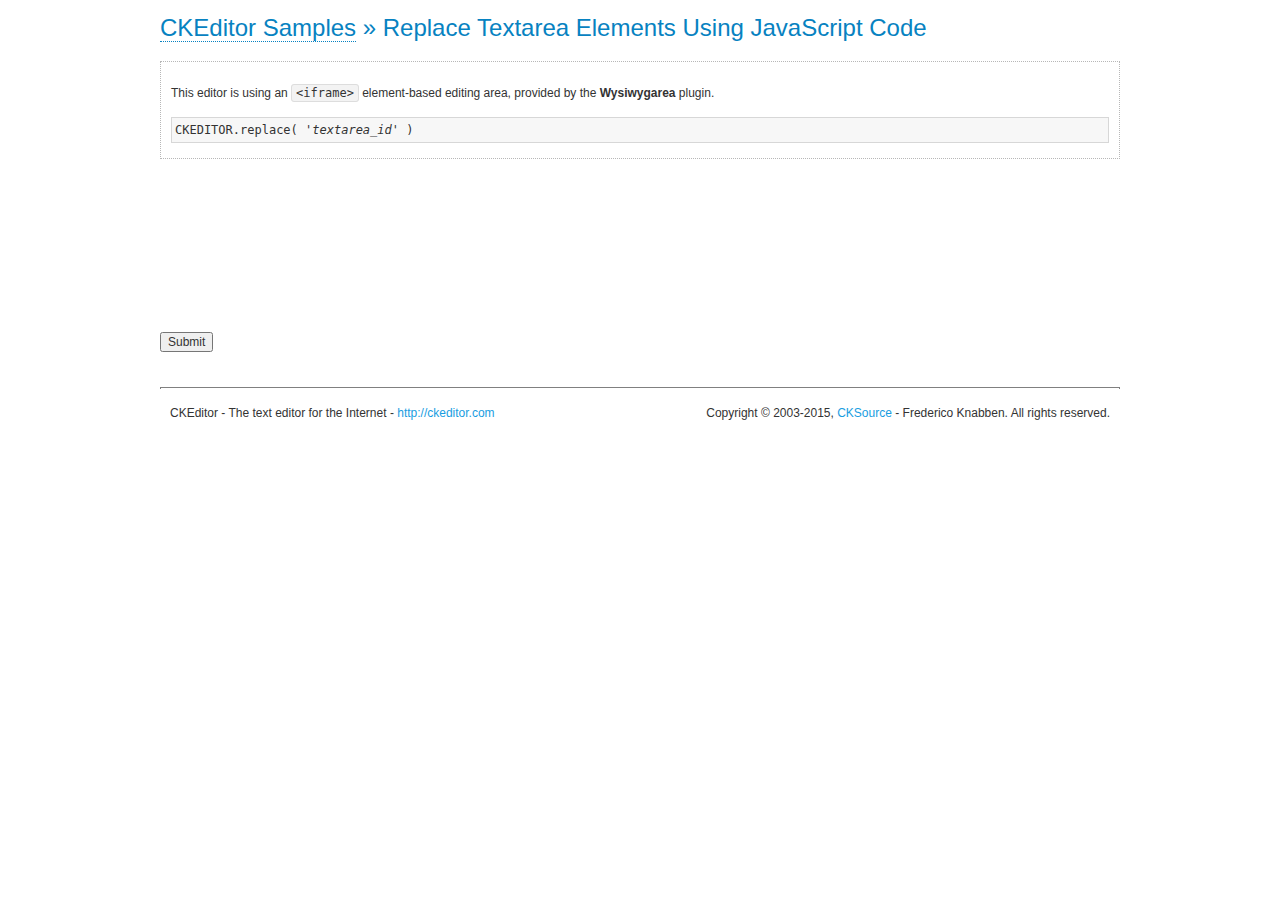
<file: ckeditor/samples/replacebycode.html>
<!DOCTYPE html>
<!--
Copyright (c) 2003-2015, CKSource - Frederico Knabben. All rights reserved.
For licensing, see LICENSE.md or http://ckeditor.com/license
-->
<html>
<head>
	<meta charset="utf-8">
	<title>Replace Textarea by Code &mdash; CKEditor Sample</title>
	<script src="../ckeditor.js"></script>
	<link href="sample.css" rel="stylesheet">
</head>
<body>
	<h1 class="samples">
		<a href="index.html">CKEditor Samples</a> &raquo; Replace Textarea Elements Using JavaScript Code
	</h1>
	<form action="sample_posteddata.php" method="post">
		<div class="description">
			<p>
				This editor is using an <code>&lt;iframe&gt;</code> element-based editing area, provided by the <strong>Wysiwygarea</strong> plugin.
			</p>
<pre class="samples">
CKEDITOR.replace( '<em>textarea_id</em>' )
</pre>
		</div>
		<textarea cols="80" id="editor1" name="editor1" rows="10">
			&lt;h1&gt;&lt;img alt=&quot;Saturn V carrying Apollo 11&quot; class=&quot;right&quot; src=&quot;assets/sample.jpg&quot;/&gt; Apollo 11&lt;/h1&gt; &lt;p&gt;&lt;b&gt;Apollo 11&lt;/b&gt; was the spaceflight that landed the first humans, Americans &lt;a href=&quot;http://en.wikipedia.org/wiki/Neil_Armstrong&quot; title=&quot;Neil Armstrong&quot;&gt;Neil Armstrong&lt;/a&gt; and &lt;a href=&quot;http://en.wikipedia.org/wiki/Buzz_Aldrin&quot; title=&quot;Buzz Aldrin&quot;&gt;Buzz Aldrin&lt;/a&gt;, on the Moon on July 20, 1969, at 20:18 UTC. Armstrong became the first to step onto the lunar surface 6 hours later on July 21 at 02:56 UTC.&lt;/p&gt; &lt;p&gt;Armstrong spent about &lt;s&gt;three and a half&lt;/s&gt; two and a half hours outside the spacecraft, Aldrin slightly less; and together they collected 47.5 pounds (21.5&amp;nbsp;kg) of lunar material for return to Earth. A third member of the mission, &lt;a href=&quot;http://en.wikipedia.org/wiki/Michael_Collins_(astronaut)&quot; title=&quot;Michael Collins (astronaut)&quot;&gt;Michael Collins&lt;/a&gt;, piloted the &lt;a href=&quot;http://en.wikipedia.org/wiki/Apollo_Command/Service_Module&quot; title=&quot;Apollo Command/Service Module&quot;&gt;command&lt;/a&gt; spacecraft alone in lunar orbit until Armstrong and Aldrin returned to it for the trip back to Earth.&lt;/p&gt; &lt;h2&gt;Broadcasting and &lt;em&gt;quotes&lt;/em&gt; &lt;a id=&quot;quotes&quot; name=&quot;quotes&quot;&gt;&lt;/a&gt;&lt;/h2&gt; &lt;p&gt;Broadcast on live TV to a world-wide audience, Armstrong stepped onto the lunar surface and described the event as:&lt;/p&gt; &lt;blockquote&gt;&lt;p&gt;One small step for [a] man, one giant leap for mankind.&lt;/p&gt;&lt;/blockquote&gt; &lt;p&gt;Apollo 11 effectively ended the &lt;a href=&quot;http://en.wikipedia.org/wiki/Space_Race&quot; title=&quot;Space Race&quot;&gt;Space Race&lt;/a&gt; and fulfilled a national goal proposed in 1961 by the late U.S. President &lt;a href=&quot;http://en.wikipedia.org/wiki/John_F._Kennedy&quot; title=&quot;John F. Kennedy&quot;&gt;John F. Kennedy&lt;/a&gt; in a speech before the United States Congress:&lt;/p&gt; &lt;blockquote&gt;&lt;p&gt;[...] before this decade is out, of landing a man on the Moon and returning him safely to the Earth.&lt;/p&gt;&lt;/blockquote&gt; &lt;h2&gt;Technical details &lt;a id=&quot;tech-details&quot; name=&quot;tech-details&quot;&gt;&lt;/a&gt;&lt;/h2&gt; &lt;table align=&quot;right&quot; border=&quot;1&quot; bordercolor=&quot;#ccc&quot; cellpadding=&quot;5&quot; cellspacing=&quot;0&quot; style=&quot;border-collapse:collapse;margin:10px 0 10px 15px;&quot;&gt; &lt;caption&gt;&lt;strong&gt;Mission crew&lt;/strong&gt;&lt;/caption&gt; &lt;thead&gt; &lt;tr&gt; &lt;th scope=&quot;col&quot;&gt;Position&lt;/th&gt; &lt;th scope=&quot;col&quot;&gt;Astronaut&lt;/th&gt; &lt;/tr&gt; &lt;/thead&gt; &lt;tbody&gt; &lt;tr&gt; &lt;td&gt;Commander&lt;/td&gt; &lt;td&gt;Neil A. Armstrong&lt;/td&gt; &lt;/tr&gt; &lt;tr&gt; &lt;td&gt;Command Module Pilot&lt;/td&gt; &lt;td&gt;Michael Collins&lt;/td&gt; &lt;/tr&gt; &lt;tr&gt; &lt;td&gt;Lunar Module Pilot&lt;/td&gt; &lt;td&gt;Edwin &amp;quot;Buzz&amp;quot; E. Aldrin, Jr.&lt;/td&gt; &lt;/tr&gt; &lt;/tbody&gt; &lt;/table&gt; &lt;p&gt;Launched by a &lt;strong&gt;Saturn V&lt;/strong&gt; rocket from &lt;a href=&quot;http://en.wikipedia.org/wiki/Kennedy_Space_Center&quot; title=&quot;Kennedy Space Center&quot;&gt;Kennedy Space Center&lt;/a&gt; in Merritt Island, Florida on July 16, Apollo 11 was the fifth manned mission of &lt;a href=&quot;http://en.wikipedia.org/wiki/NASA&quot; title=&quot;NASA&quot;&gt;NASA&lt;/a&gt;&amp;#39;s Apollo program. The Apollo spacecraft had three parts:&lt;/p&gt; &lt;ol&gt; &lt;li&gt;&lt;strong&gt;Command Module&lt;/strong&gt; with a cabin for the three astronauts which was the only part which landed back on Earth&lt;/li&gt; &lt;li&gt;&lt;strong&gt;Service Module&lt;/strong&gt; which supported the Command Module with propulsion, electrical power, oxygen and water&lt;/li&gt; &lt;li&gt;&lt;strong&gt;Lunar Module&lt;/strong&gt; for landing on the Moon.&lt;/li&gt; &lt;/ol&gt; &lt;p&gt;After being sent to the Moon by the Saturn V&amp;#39;s upper stage, the astronauts separated the spacecraft from it and travelled for three days until they entered into lunar orbit. Armstrong and Aldrin then moved into the Lunar Module and landed in the &lt;a href=&quot;http://en.wikipedia.org/wiki/Mare_Tranquillitatis&quot; title=&quot;Mare Tranquillitatis&quot;&gt;Sea of Tranquility&lt;/a&gt;. They stayed a total of about 21 and a half hours on the lunar surface. After lifting off in the upper part of the Lunar Module and rejoining Collins in the Command Module, they returned to Earth and landed in the &lt;a href=&quot;http://en.wikipedia.org/wiki/Pacific_Ocean&quot; title=&quot;Pacific Ocean&quot;&gt;Pacific Ocean&lt;/a&gt; on July 24.&lt;/p&gt; &lt;hr/&gt; &lt;p style=&quot;text-align: right;&quot;&gt;&lt;small&gt;Source: &lt;a href=&quot;http://en.wikipedia.org/wiki/Apollo_11&quot;&gt;Wikipedia.org&lt;/a&gt;&lt;/small&gt;&lt;/p&gt;
		</textarea>
		<script>

			// This call can be placed at any point after the
			// <textarea>, or inside a <head><script> in a
			// window.onload event handler.

			// Replace the <textarea id="editor"> with an CKEditor
			// instance, using default configurations.

			CKEDITOR.replace( 'editor1' );

		</script>
		<p>
			<input type="submit" value="Submit">
		</p>
	</form>
	<div id="footer">
		<hr>
		<p>
			CKEditor - The text editor for the Internet - <a class="samples" href="http://ckeditor.com/">http://ckeditor.com</a>
		</p>
		<p id="copy">
			Copyright &copy; 2003-2015, <a class="samples" href="http://cksource.com/">CKSource</a> - Frederico
			Knabben. All rights reserved.
		</p>
	</div>
</body>
</html>
</file>
<file: ckeditor/samples/sample.css>
/*
Copyright (c) 2003-2015, CKSource - Frederico Knabben. All rights reserved.
For licensing, see LICENSE.md or http://ckeditor.com/license
*/

html, body, h1, h2, h3, h4, h5, h6, div, span, blockquote, p, address, form, fieldset, img, ul, ol, dl, dt, dd, li, hr, table, td, th, strong, em, sup, sub, dfn, ins, del, q, cite, var, samp, code, kbd, tt, pre
{
	line-height: 1.5;
}

body
{
	padding: 10px 30px;
}

input, textarea, select, option, optgroup, button, td, th
{
	font-size: 100%;
}

pre
{
	-moz-tab-size: 4;
	-o-tab-size: 4;
	-webkit-tab-size: 4;
	tab-size: 4;
}

pre, code, kbd, samp, tt
{
	font-family: monospace,monospace;
	font-size: 1em;
}

body {
	width: 960px;
	margin: 0 auto;
}

code
{
	background: #f3f3f3;
	border: 1px solid #ddd;
	padding: 1px 4px;

	-moz-border-radius: 3px;
	-webkit-border-radius: 3px;
	border-radius: 3px;
}

abbr
{
	border-bottom: 1px dotted #555;
	cursor: pointer;
}

.new, .beta
{
	text-transform: uppercase;
	font-size: 10px;
	font-weight: bold;
	padding: 1px 4px;
	margin: 0 0 0 5px;
	color: #fff;
	float: right;

	-moz-border-radius: 3px;
	-webkit-border-radius: 3px;
	border-radius: 3px;
}

.new
{
	background: #FF7E00;
	border: 1px solid #DA8028;
	text-shadow: 0 1px 0 #C97626;

	-moz-box-shadow: 0 2px 3px 0 #FFA54E inset;
	-webkit-box-shadow: 0 2px 3px 0 #FFA54E inset;
	box-shadow: 0 2px 3px 0 #FFA54E inset;
}

.beta
{
	background: #18C0DF;
	border: 1px solid #19AAD8;
	text-shadow: 0 1px 0 #048CAD;
	font-style: italic;

	-moz-box-shadow: 0 2px 3px 0 #50D4FD inset;
	-webkit-box-shadow: 0 2px 3px 0 #50D4FD inset;
	box-shadow: 0 2px 3px 0 #50D4FD inset;
}

h1.samples
{
	color: #0782C1;
	font-size: 200%;
	font-weight: normal;
	margin: 0;
	padding: 0;
}

h1.samples a
{
	color: #0782C1;
	text-decoration: none;
	border-bottom: 1px dotted #0782C1;
}

.samples a:hover
{
	border-bottom: 1px dotted #0782C1;
}

h2.samples
{
	color: #000000;
	font-size: 130%;
	margin: 15px 0 0 0;
	padding: 0;
}

p, blockquote, address, form, pre, dl, h1.samples, h2.samples
{
	margin-bottom: 15px;
}

ul.samples
{
	margin-bottom: 15px;
}

.clear
{
	clear: both;
}

fieldset
{
	margin: 0;
	padding: 10px;
}

body, input, textarea
{
	color: #333333;
	font-family: Arial, Helvetica, sans-serif;
}

body
{
	font-size: 75%;
}

a.samples
{
	color: #189DE1;
	text-decoration: none;
}

form
{
	margin: 0;
	padding: 0;
}

pre.samples
{
	background-color: #F7F7F7;
	border: 1px solid #D7D7D7;
	overflow: auto;
	padding: 0.25em;
	white-space: pre-wrap; /* CSS 2.1 */
	word-wrap: break-word; /* IE7 */
}

#footer
{
	clear: both;
	padding-top: 10px;
}

#footer hr
{
	margin: 10px 0 15px 0;
	height: 1px;
	border: solid 1px gray;
	border-bottom: none;
}

#footer p
{
	margin: 0 10px 10px 10px;
	float: left;
}

#footer #copy
{
	float: right;
}

#outputSample
{
	width: 100%;
	table-layout: fixed;
}

#outputSample thead th
{
	color: #dddddd;
	background-color: #999999;
	padding: 4px;
	white-space: nowrap;
}

#outputSample tbody th
{
	vertical-align: top;
	text-align: left;
}

#outputSample pre
{
	margin: 0;
	padding: 0;
}

.description
{
	border: 1px dotted #B7B7B7;
	margin-bottom: 10px;
	padding: 10px 10px 0;
	overflow: hidden;
}

label
{
	display: block;
	margin-bottom: 6px;
}

/**
 *	CKEditor editables are automatically set with the "cke_editable" class
 *	plus cke_editable_(inline|themed) depending on the editor type.
 */

/* Style a bit the inline editables. */
.cke_editable.cke_editable_inline
{
	cursor: pointer;
}

/* Once an editable element gets focused, the "cke_focus" class is
   added to it, so we can style it differently. */
.cke_editable.cke_editable_inline.cke_focus
{
	box-shadow: inset 0px 0px 20px 3px #ddd, inset 0 0 1px #000;
	outline: none;
	background: #eee;
	cursor: text;
}

/* Avoid pre-formatted overflows inline editable. */
.cke_editable_inline pre
{
	white-space: pre-wrap;
	word-wrap: break-word;
}

/**
 *	Samples index styles.
 */

.twoColumns,
.twoColumnsLeft,
.twoColumnsRight
{
	overflow: hidden;
}

.twoColumnsLeft,
.twoColumnsRight
{
	width: 45%;
}

.twoColumnsLeft
{
	float: left;
}

.twoColumnsRight
{
	float: right;
}

dl.samples
{
	padding: 0 0 0 40px;
}
dl.samples > dt
{
	display: list-item;
	list-style-type: disc;
	list-style-position: outside;
	margin: 0 0 3px;
}
dl.samples > dd
{
	margin: 0 0 3px;
}
.warning
{
	color: #ff0000;
	background-color: #FFCCBA;
	border: 2px dotted #ff0000;
	padding: 15px 10px;
	margin: 10px 0;
}

/* Used on inline samples */

blockquote
{
	font-style: italic;
	font-family: Georgia, Times, "Times New Roman", serif;
	padding: 2px 0;
	border-style: solid;
	border-color: #ccc;
	border-width: 0;
}

.cke_contents_ltr blockquote
{
	padding-left: 20px;
	padding-right: 8px;
	border-left-width: 5px;
}

.cke_contents_rtl blockquote
{
	padding-left: 8px;
	padding-right: 20px;
	border-right-width: 5px;
}

img.right {
	border: 1px solid #ccc;
	float: right;
	margin-left: 15px;
	padding: 5px;
}

img.left {
	border: 1px solid #ccc;
	float: left;
	margin-right: 15px;
	padding: 5px;
}

.marker
{
	background-color: Yellow;
}
</file>
